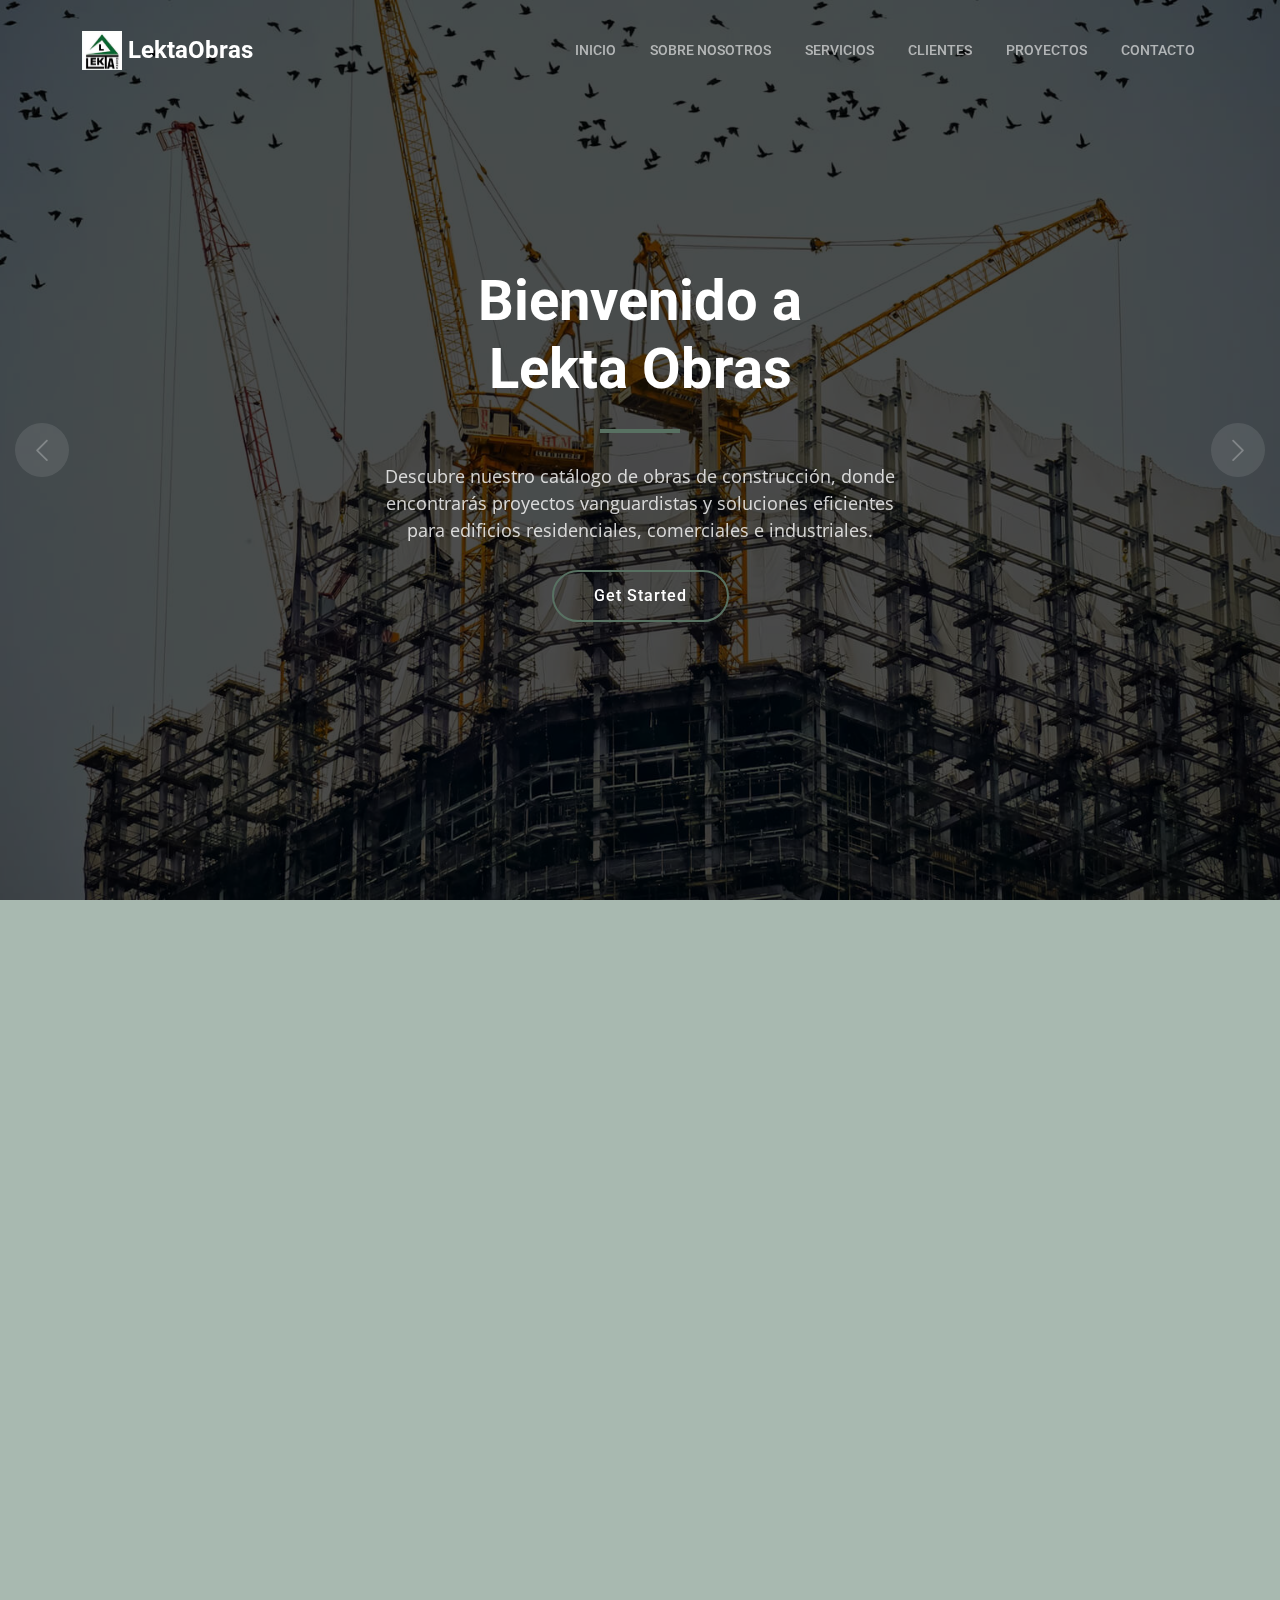
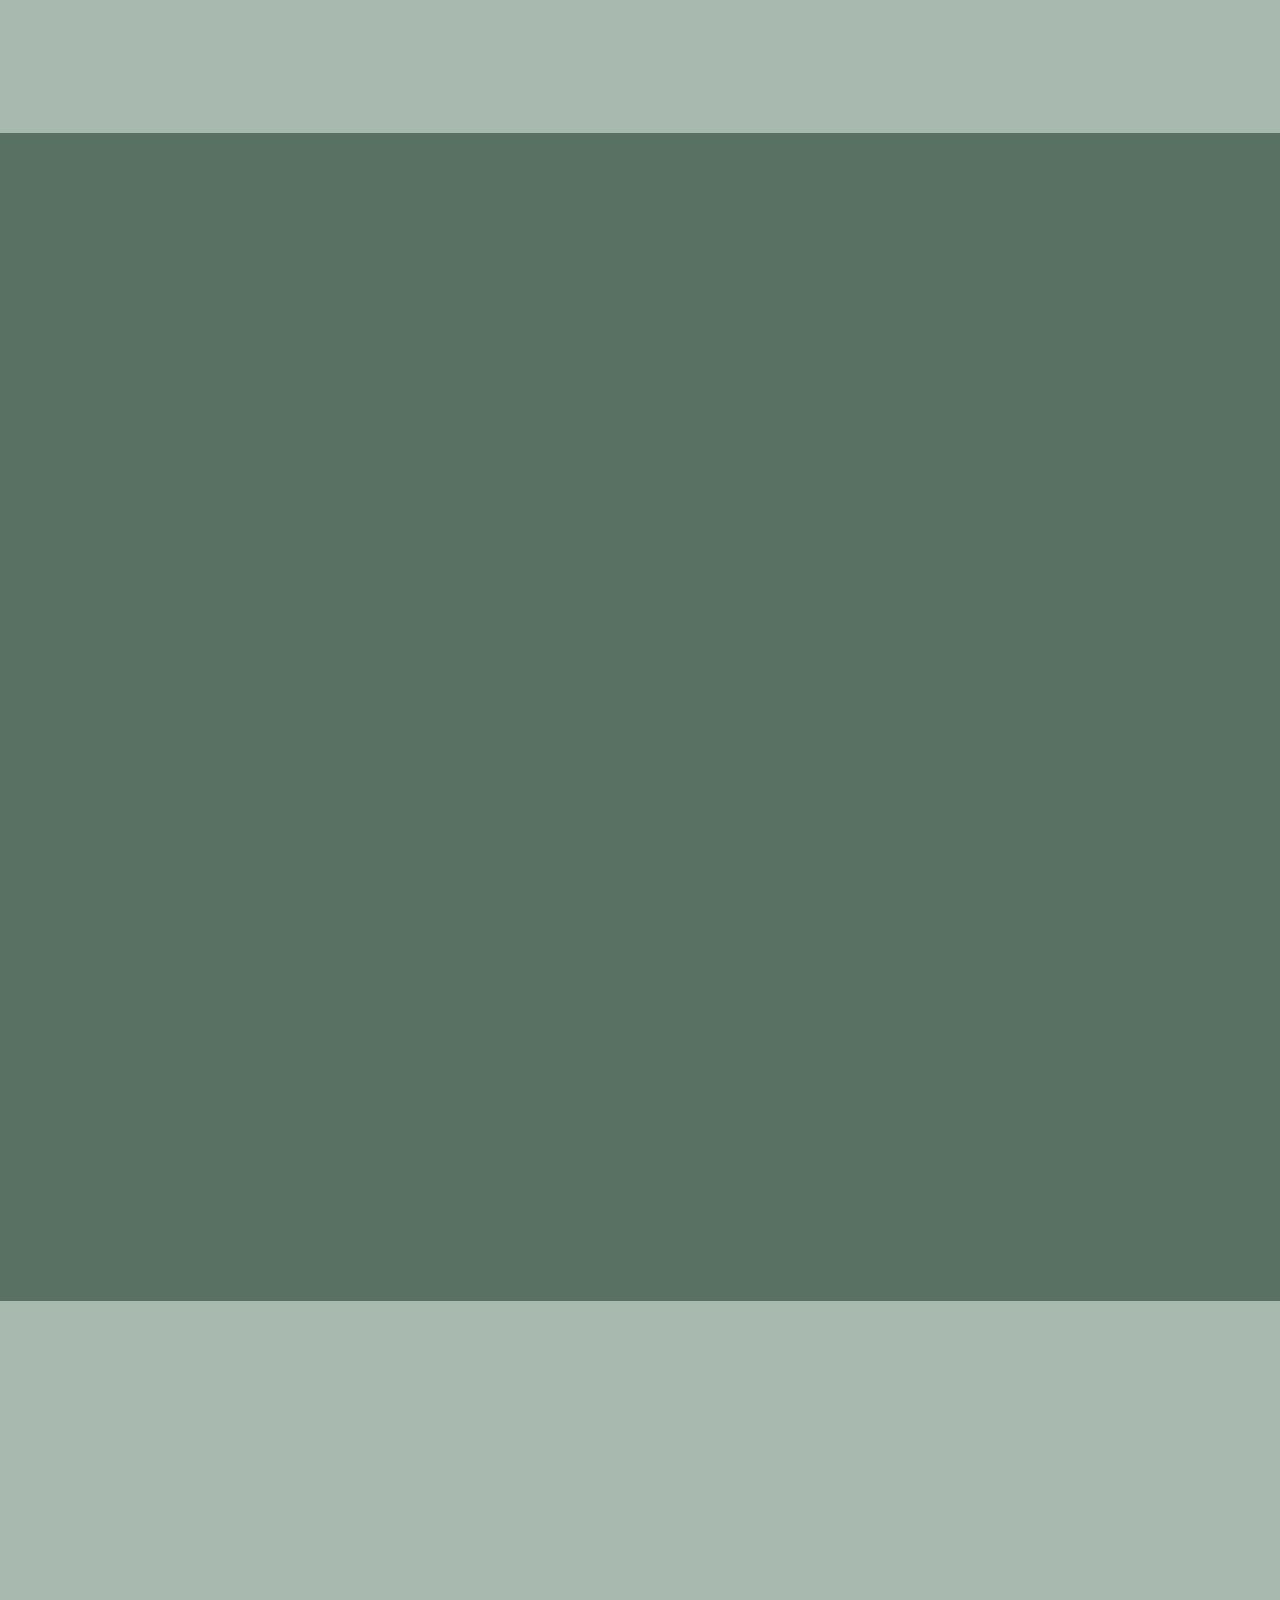
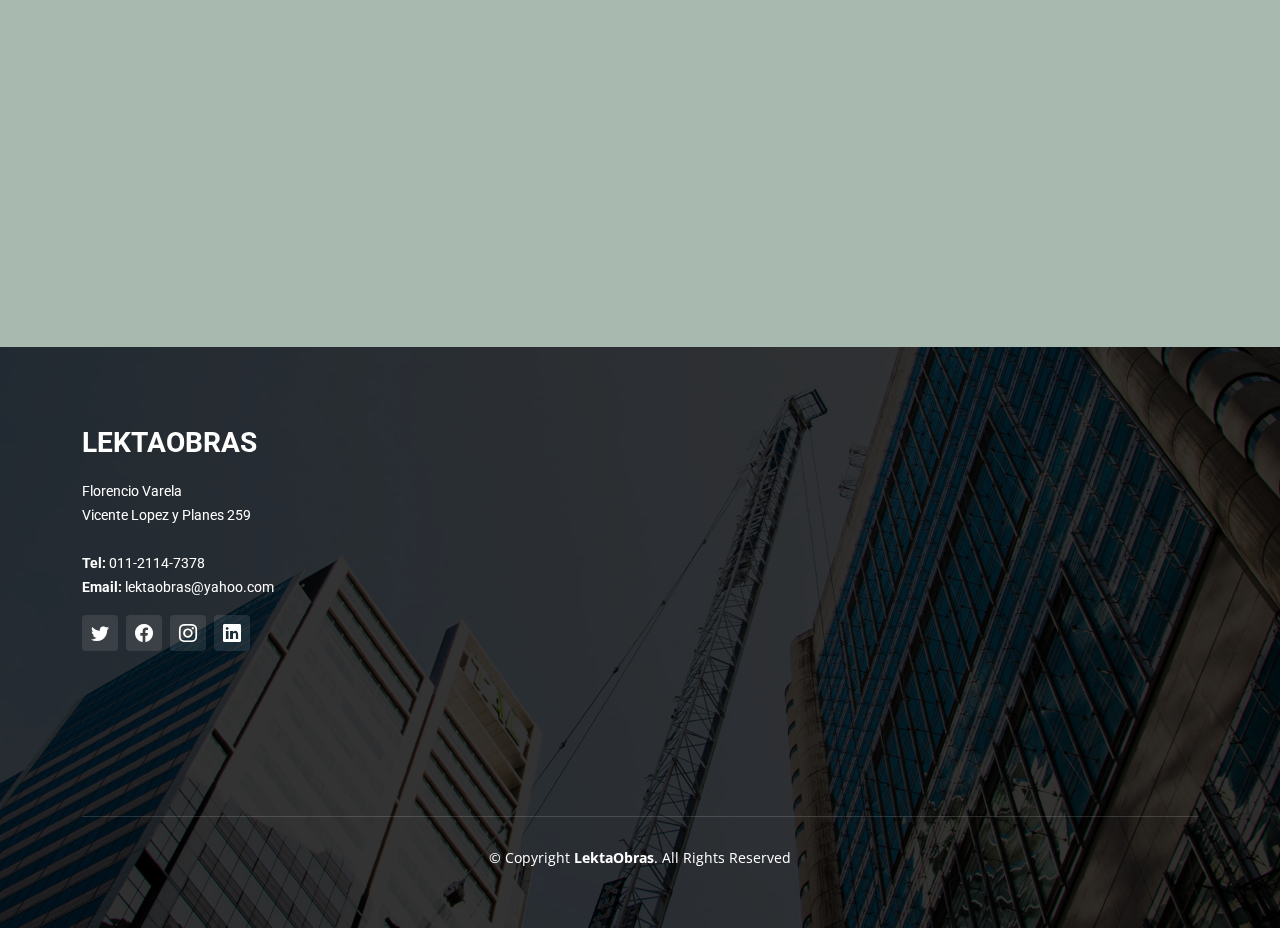
<file: index.html>
<!DOCTYPE html>
<html lang="en">

<head>
  <meta charset="utf-8">
  <meta content="width=device-width, initial-scale=1.0" name="viewport">

  <title>LektaObras</title>
  <meta content="" name="description">
  <meta content="" name="keywords">

  <!-- Favicons -->
  <link href="assets/img/favicon.png" rel="icon">
  <link href="assets/img/apple-touch-icon.png" rel="apple-touch-icon">

  <!-- Google Fonts -->
  <link rel="preconnect" href="https://fonts.googleapis.com">
  <link rel="preconnect" href="https://fonts.gstatic.com" crossorigin>
  <link
    href="https://fonts.googleapis.com/css2?family=Open+Sans:ital,wght@0,300;0,400;0,500;0,600;0,700;1,300;1,400;1,600;1,700&family=Roboto:ital,wght@0,300;0,400;0,500;0,600;0,700;1,300;1,400;1,500;1,600;1,700&family=Work+Sans:ital,wght@0,300;0,400;0,500;0,600;0,700;1,300;1,400;1,500;1,600;1,700&display=swap"
    rel="stylesheet">

  <!-- Vendor CSS Files -->
  <link href="assets/vendor/bootstrap/css/bootstrap.min.css" rel="stylesheet">
  <link href="assets/vendor/bootstrap-icons/bootstrap-icons.css" rel="stylesheet">
  <link href="assets/vendor/fontawesome-free/css/all.min.css" rel="stylesheet">
  <link href="assets/vendor/aos/aos.css" rel="stylesheet">
  <link href="assets/vendor/glightbox/css/glightbox.min.css" rel="stylesheet">
  <link href="assets/vendor/swiper/swiper-bundle.min.css" rel="stylesheet">

  <!-- Template Main CSS File -->
  <link href="./assets/css/main.css" rel="stylesheet">

</head>

<body>

  <!-- ======= Header ======= -->
  <header id="header" class="header d-flex align-items-center">

  </header><!-- End Header -->

  <!-- ======= Hero Section ======= -->
  <section id="hero" class="hero">

    <div class="info d-flex align-items-center">
      <div class="container">
        <div class="row justify-content-center">
          <div class="col-lg-6 text-center">
            <h2 data-aos="fade-down">Bienvenido a <br><span>Lekta Obras</span></h2>
            <p data-aos="fade-up">Descubre nuestro catálogo de obras de construcción, donde encontrarás proyectos
              vanguardistas y soluciones eficientes para edificios residenciales, comerciales e industriales.</p>
            <a data-aos="fade-up" data-aos-delay="200" href="#constructions" class="btn-get-started">Get Started</a>
          </div>
        </div>
      </div>
    </div>

    <div id="hero-carousel" class="carousel slide" data-bs-ride="carousel" data-bs-interval="5000">

      <div class="carousel-item active" style="background-image: url(assets/img/hero-carousel/hero-carousel-1.jpg)">
      </div>
      <div class="carousel-item" style="background-image: url(assets/img/hero-carousel/hero-carousel-2.jpg)"></div>
      <div class="carousel-item" style="background-image: url(assets/img/hero-carousel/hero-carousel-3.jpg)"></div>
      <div class="carousel-item" style="background-image: url(assets/img/hero-carousel/hero-carousel-4.jpg)"></div>
      <div class="carousel-item" style="background-image: url(assets/img/hero-carousel/hero-carousel-5.jpg)"></div>

      <a class="carousel-control-prev" href="#hero-carousel" role="button" data-bs-slide="prev">
        <span class="carousel-control-prev-icon bi bi-chevron-left" aria-hidden="true"></span>
      </a>

      <a class="carousel-control-next" href="#hero-carousel" role="button" data-bs-slide="next">
        <span class="carousel-control-next-icon bi bi-chevron-right" aria-hidden="true"></span>
      </a>

    </div>

  </section><!-- End Hero Section -->

  <main id="main">

    <!-- ======= About Section ======= -->
    <section id="about" class="about">
      <div class="container" data-aos="fade-up">

        <div class="row position-relative">

          

          <div class="col-lg-7">
            <h2>Sobre Nosotros</h2>
            <div class="our-story">
              <h3>Lekta Obras</h3>
              <p>Somos una empresa constructora de sólida trayectoria y experiencia, con un equipo profesional
                plenamente comprometido con el cumplimiento de las tareas y capaz de brindar múltiples soluciones en
                forma rápida, creativa y eficaz.</p>
              <ul>
                <li><i class="bi bi-check-circle"></i> <span>Ullamco laboris nisi ut aliquip ex ea commo</span></li>
                <li><i class="bi bi-check-circle"></i> <span>Duis aute irure dolor in reprehenderit in</span></li>
                <li><i class="bi bi-check-circle"></i> <span>Ullamco laboris nisi ut aliquip ex ea</span></li>
              </ul>
              <p>Vitae autem velit excepturi fugit. Animi ad non. Eligendi et non nesciunt suscipit repellendus porro in
                quo eveniet. Molestias in maxime doloremque.</p>
            </div>
          </div>

          <div class="col-lg-7 about-img">
            <div class="ratio ratio-16x9" id="muteYouTubeVideoPlayer">
              <!--<iframe width="660" height="435" src="https://www.youtube.com/embed/vb7Y5sBlp-s?si=O_tcu6O88XPOOOyM&autoplay=1"
                title="YouTube video player" frameborder="0"
                allow="accelerometer; autoplay; clipboard-write; encrypted-media; gyroscope; picture-in-picture; web-share"
                allowfullscreen ></iframe>-->
            </div>
          </div>

        </div>

      </div>
    </section>

    <!-- ======= Services Section ======= -->
    <section id="services" class="services section-bg">
      <div class="container" data-aos="fade-up">

        <div class="section-header">
          <h2>Servicios</h2>
          <p>Comprometidos a brindar multiples soluciones en forma eficaz,rapida y creativa.</p>
        </div>

        <div class="row gy-4">

          <div class="col-lg-4 col-md-6 servicios" data-aos="fade-up" data-aos-delay="100">
            <div class="service-item  position-relative">
              <div class="icon">
                <i class="bi bi-rulers"></i>
              </div>
              <h3>Proyecto</h3>
              <p>Trabajando en conjunto con los estudios de arquitectura, realizamos la adaptación de las plantas
                (layout) actuales de cada obra, a los nuevos requerimientos. Aportamos nuestra amplia experiencia
                brindando un servicio integral.</p>

            </div>
          </div><!-- End Service Item -->

          <div class="col-lg-4 col-md-6 servicios" data-aos="fade-up" data-aos-delay="200">
            <div class="service-item position-relative">
              <div class="icon">
                <i class="bi bi-graph-up-arrow"></i>
              </div>
              <h3>Planificación</h3>
              <p>Con un compromiso total en cuanto a tiempos de entrega para cada obra, gestionamos y vinculamos las
                distintas áreas y gremios que intervienen Brindando un servicio de LLAVE EN MANO a la hora de finalizar
                el proyecto

              </p>
            </div>
          </div><!-- End Service Item -->

          <div class="col-lg-4 col-md-6 servicios" data-aos="fade-up" data-aos-delay="300">
            <div class="service-item position-relative">
              <div class="icon">
                <i class="fa-solid fa-compass-drafting"></i>
              </div>
              <h3>Dirección de Obra</h3>
              <p>Contemplando los tiempos de entrega especificados por contrato, trabajamos en pos del cumplimiento de
                los mismos. Por lo que procuramos cumplir con cada requisito, orden de ingreso y documentación laboral
                necesaria. Adelantándonos a cualquier posible imprevisto</p>
            </div>
          </div><!-- End Service Item -->
          <div class="col-lg-4 col-md-6 servicios" data-aos="fade-up" data-aos-delay="300">
            <div class="service-item position-relative">
              <div class="icon">
                <i class="bi bi-bricks"></i>
              </div>
              <h3>Ejecución de Obra</h3>
              <p>Los proyectos se entregan en tiempo y forma, en base a su proyección y supervisión tanto de los
                propietarios como estudios de arquitectura. Servimos de fácilitadores, trabajando a la par con los
                estudios, agilizando el proceso y acelerando tiempos
              </p>
            </div>
          </div><!-- End Service Item -->



        </div>

      </div>
    </section><!-- End Services Section -->


    <!-- ======= Get Started Section ======= -->
    <section id="get-started" class="get-started section-bg">
      <div class="container">

        <div class="row justify-content-between gy-4">

          <div class="col-lg-6 d-flex align-items-center" data-aos="fade-up">
            <div class="content">
              <h3>¡Contáctanos!</h3>
              <p>Si deseas ponerte en contacto con nosotros, te facilitamos nuestros detalles de contacto para que puedas comunicarte con nosotros de la forma que prefieras. Además, si lo prefieres, también puedes enviarnos un mensaje y nos comprometemos a responder a la brevedad posible, ya que valoramos tu comunicación y estamos aquí para ayudarte en todo lo que necesites.
              </p>
            </div>
          </div>

          <div class="col-lg-5" data-aos="fade">
            <form action="forms/quote.php" method="post" class="php-email-form">
              <h3>Envía tu consulta</h3>
              <div class="row gy-3">

                <div class="col-md-12">
                  <input type="text" name="name" class="form-control" placeholder="Name" required>
                </div>

                <div class="col-md-12 ">
                  <input type="email" class="form-control" name="email" placeholder="Email" required>
                </div>

                <div class="col-md-12">
                  <input type="text" class="form-control" name="phone" placeholder="Phone" required>
                </div>

                <div class="col-md-12">
                  <textarea class="form-control" name="message" rows="6" placeholder="Message" required></textarea>
                </div>

                <div class="col-md-12 text-center">
                  <div class="loading">Loading</div>
                  <div class="error-message"></div>
                  <div class="sent-message">Su consulta se ha enviado correctamente, ¡Muchas Gracias!</div>

                  <button type="submit">Enviar consulta</button>
                </div>

              </div>
            </form>
          </div><!-- End Quote Form -->

        </div>

      </div>
    </section>
    <!-- End Get Started Section -->

  </main><!-- End #main -->

  <!-- ======= Footer ======= -->
  <footer id="footer" class="footer">

  </footer>
  <!-- End Footer -->

  <a href="#" class="scroll-top d-flex align-items-center justify-content-center"><i
      class="bi bi-arrow-up-short"></i></a>

  <div id="preloader"></div>

  <!-- Vendor JS Files -->
  <script async src="https://www.youtube.com/iframe_api"></script>
  <script src="assets/vendor/bootstrap/js/bootstrap.bundle.min.js"></script>
  <script src="assets/vendor/aos/aos.js"></script>
  <script src="assets/vendor/glightbox/js/glightbox.min.js"></script>
  <script src="assets/vendor/isotope-layout/isotope.pkgd.min.js"></script>
  <script src="assets/vendor/swiper/swiper-bundle.min.js"></script>
  <script src="assets/vendor/purecounter/purecounter_vanilla.js"></script>
  <script src="assets/vendor/php-email-form/validate.js"></script>

  <!-- Template Main JS File -->
  <script src="assets/js/main.js"></script>

</body>

</html>
</file>
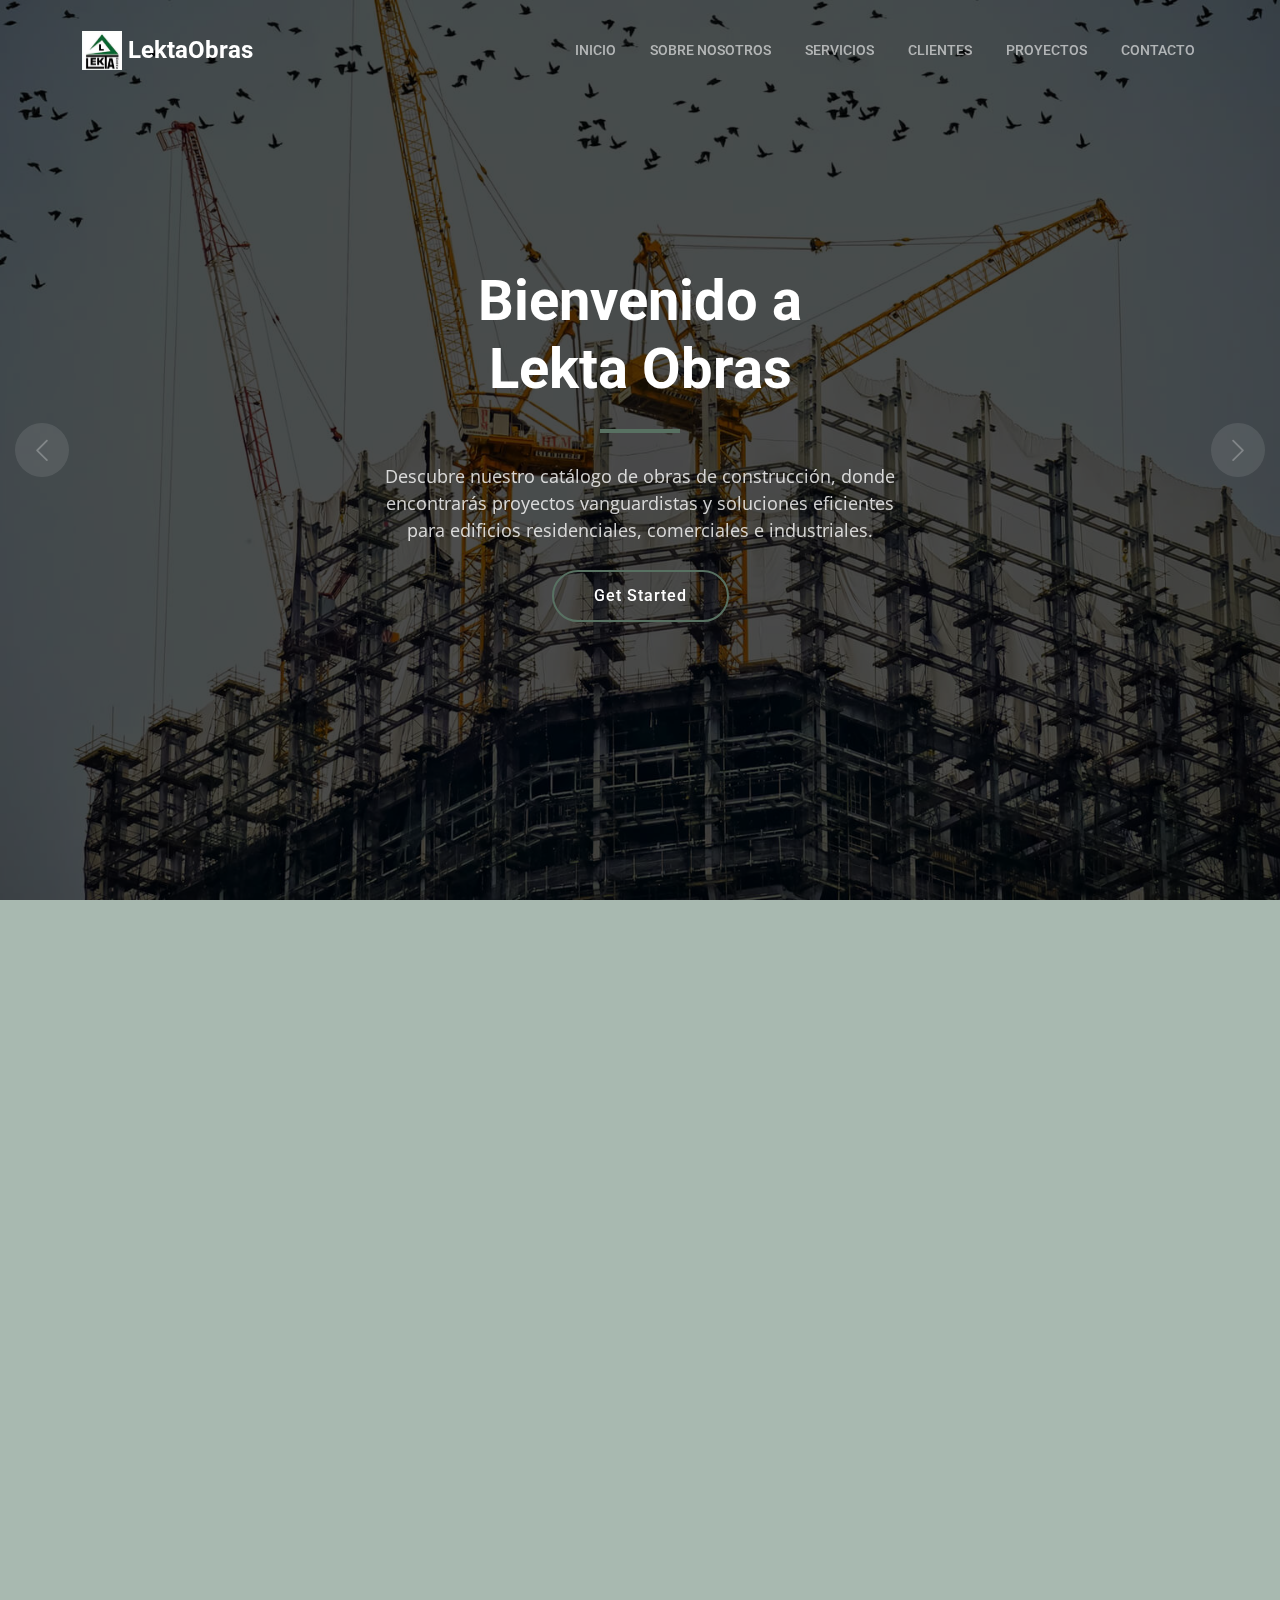
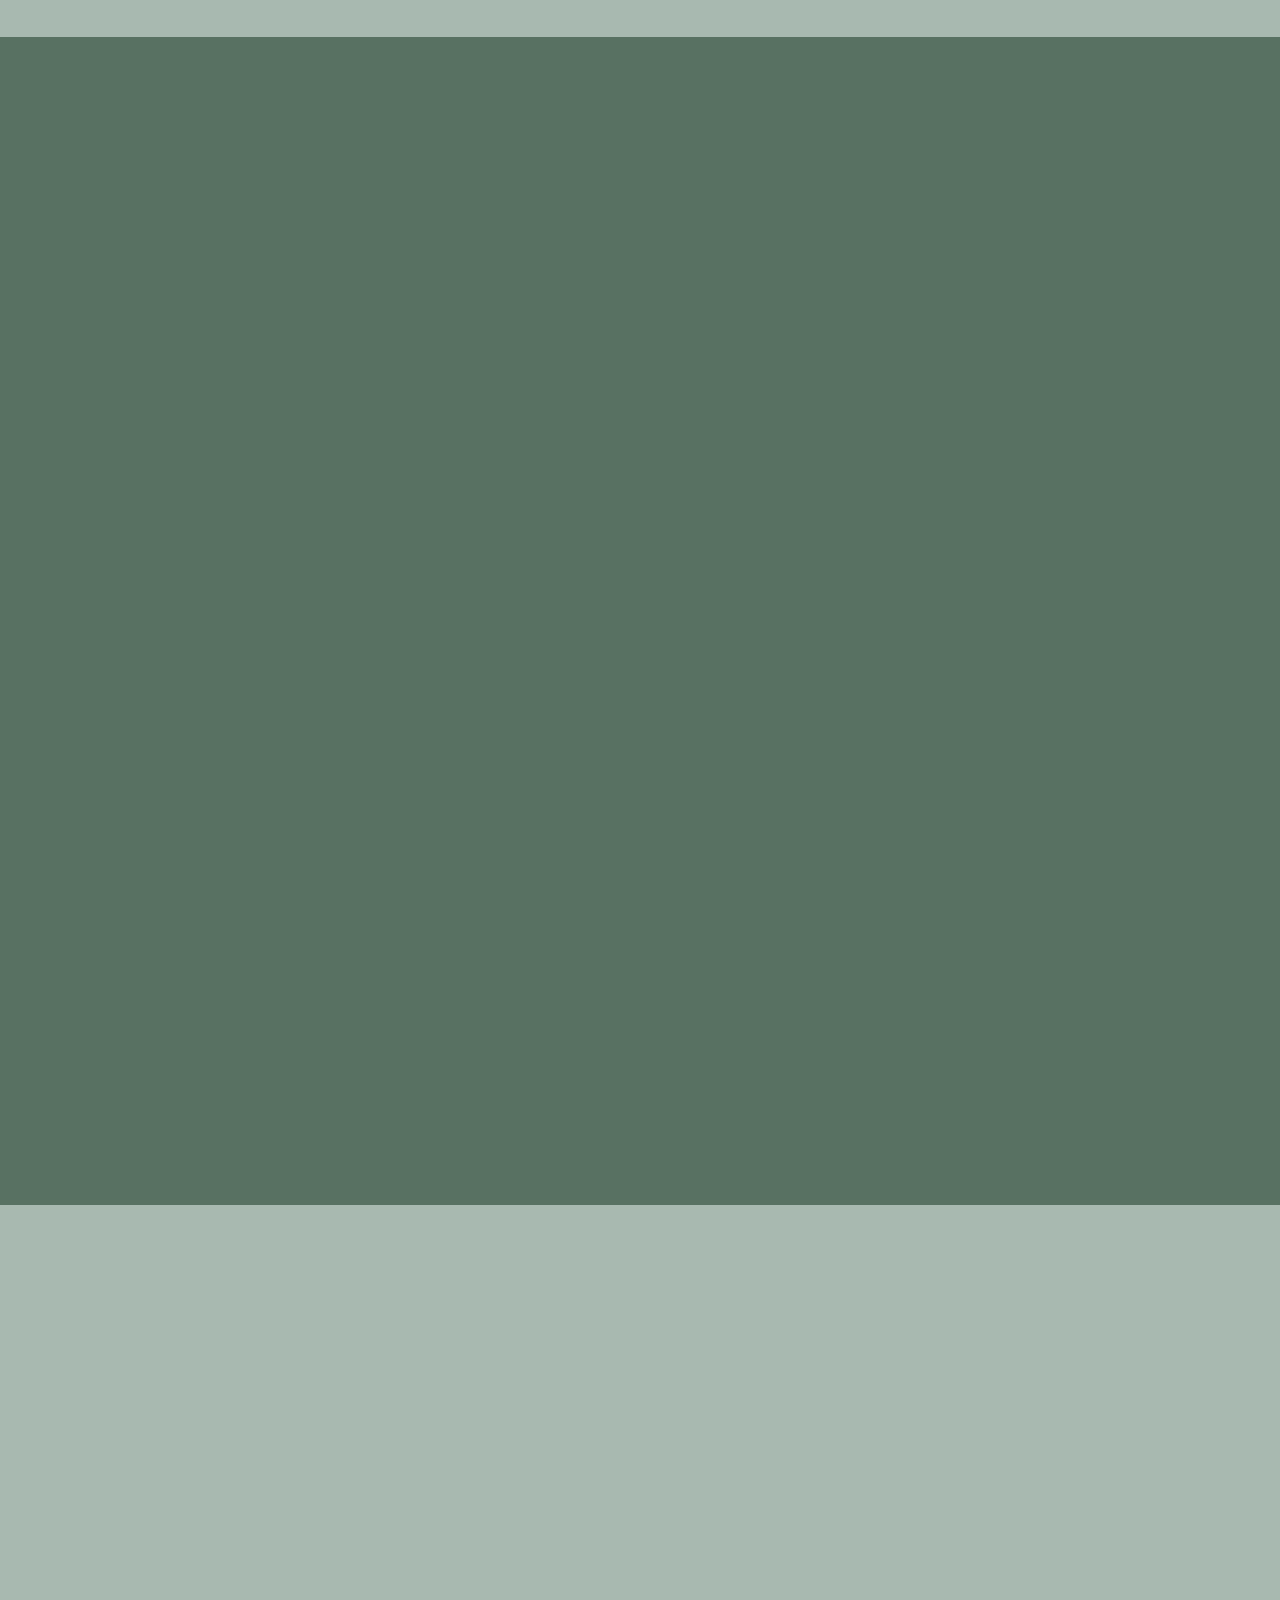
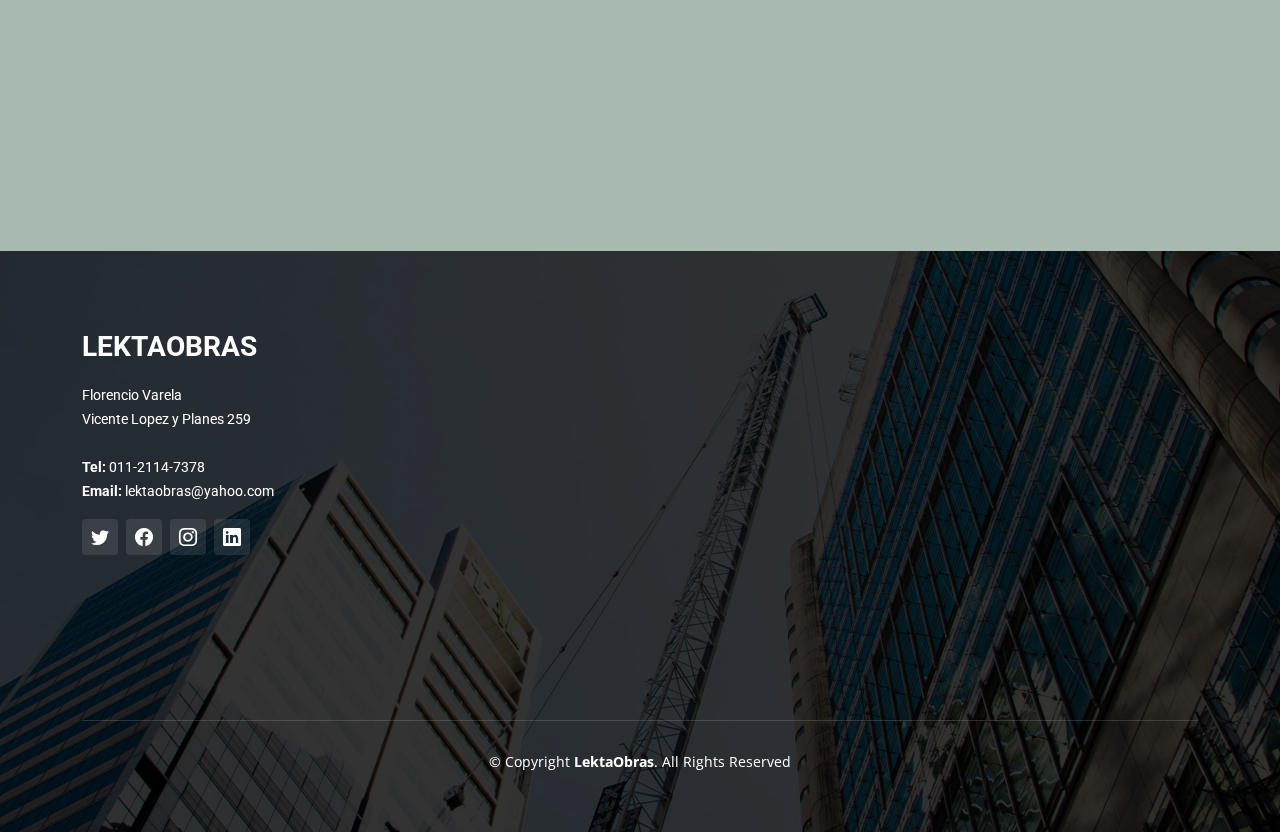
<file: docs/index.html>
<!DOCTYPE html>
<html lang="en">

<head>
  <meta charset="utf-8">
  <meta content="width=device-width, initial-scale=1.0" name="viewport">

  <title>LektaObras</title>
  <meta content="" name="description">
  <meta content="" name="keywords">

  <!-- Favicons -->
  <link href="assets/img/favicon.png" rel="icon">
  <link href="assets/img/apple-touch-icon.png" rel="apple-touch-icon">

  <!-- Google Fonts -->
  <link rel="preconnect" href="https://fonts.googleapis.com">
  <link rel="preconnect" href="https://fonts.gstatic.com" crossorigin>
  <link
    href="https://fonts.googleapis.com/css2?family=Open+Sans:ital,wght@0,300;0,400;0,500;0,600;0,700;1,300;1,400;1,600;1,700&family=Roboto:ital,wght@0,300;0,400;0,500;0,600;0,700;1,300;1,400;1,500;1,600;1,700&family=Work+Sans:ital,wght@0,300;0,400;0,500;0,600;0,700;1,300;1,400;1,500;1,600;1,700&display=swap"
    rel="stylesheet">

  <!-- Vendor CSS Files -->
  <link href="assets/vendor/bootstrap/css/bootstrap.min.css" rel="stylesheet">
  <link href="assets/vendor/bootstrap-icons/bootstrap-icons.css" rel="stylesheet">
  <link href="assets/vendor/fontawesome-free/css/all.min.css" rel="stylesheet">
  <link href="assets/vendor/aos/aos.css" rel="stylesheet">
  <link href="assets/vendor/glightbox/css/glightbox.min.css" rel="stylesheet">
  <link href="assets/vendor/swiper/swiper-bundle.min.css" rel="stylesheet">

  <!-- Template Main CSS File -->
  <link href="./assets/css/main.css" rel="stylesheet">

</head>

<body>

  <!-- ======= Header ======= -->
  <header id="header" class="header d-flex align-items-center">

  </header><!-- End Header -->

  <!-- ======= Hero Section ======= -->
  <section id="hero" class="hero">

    <div class="info d-flex align-items-center">
      <div class="container">
        <div class="row justify-content-center">
          <div class="col-lg-6 text-center">
            <h2 data-aos="fade-down">Bienvenido a <br><span>Lekta Obras</span></h2>
            <p data-aos="fade-up">Descubre nuestro catálogo de obras de construcción, donde encontrarás proyectos
              vanguardistas y soluciones eficientes para edificios residenciales, comerciales e industriales.</p>
            <a data-aos="fade-up" data-aos-delay="200" href="#constructions" class="btn-get-started">Get Started</a>
          </div>
        </div>
      </div>
    </div>

    <div id="hero-carousel" class="carousel slide" data-bs-ride="carousel" data-bs-interval="5000">

      <div class="carousel-item active" style="background-image: url(assets/img/hero-carousel/hero-carousel-1.jpg)">
      </div>
      <div class="carousel-item" style="background-image: url(assets/img/hero-carousel/hero-carousel-4.jpg)"></div>
      <div class="carousel-item" style="background-image: url(assets/img/hero-carousel/hero-carousel-5.jpg)"></div>

      <a class="carousel-control-prev" href="#hero-carousel" role="button" data-bs-slide="prev">
        <span class="carousel-control-prev-icon bi bi-chevron-left" aria-hidden="true"></span>
      </a>

      <a class="carousel-control-next" href="#hero-carousel" role="button" data-bs-slide="next">
        <span class="carousel-control-next-icon bi bi-chevron-right" aria-hidden="true"></span>
      </a>

    </div>

  </section><!-- End Hero Section -->

  <main id="main">

    <!-- ======= About Section ======= -->
    <section id="about" class="about">
      <div class="container" data-aos="fade-up">

        <div class="row position-relative">



          <div class="col-lg-7">
            <h2>Sobre Nosotros</h2>
            <div class="our-story">
              <h3>Lekta Obras</h3>
              <p>Somos una empresa constructora de sólida trayectoria y experiencia, con un equipo profesional
                plenamente comprometido con el cumplimiento de las tareas y capaz de brindar múltiples soluciones en
                forma rápida, creativa y eficaz.</p>
              <ul>
                <li><i class="bi bi-check-circle"></i> <span>Compromiso con la Seguridad</span></li>
                <li><i class="bi bi-check-circle"></i> <span>Gestión de Calidad</span></li>
                <li><i class="bi bi-check-circle"></i> <span>Reputación y Experiencia Sólida</span></li>
              </ul>
            </div>
          </div>
          <div class="col-lg-7 about-img">
            <div class="ratio ratio-16x9">
              <iframe width="660" height="435"
                src="https://www.youtube.com/embed/vb7Y5sBlp-s?autoplay=1&mute=1&rel=0&modestbranding=1"
                title="YouTube video player" frameborder="0"
                allow="accelerometer; autoplay; clipboard-write; encrypted-media; gyroscope; picture-in-picture; web-share"
                allowfullscreen>
              </iframe>
            </div>
          </div>



        </div>

      </div>
    </section>

    <!-- ======= Services Section ======= -->
    <section id="services" class="services section-bg">
      <div class="container" data-aos="fade-up">

        <div class="section-header">
          <h2>Servicios</h2>
          <p>Comprometidos a brindar multiples soluciones en forma eficaz,rapida y creativa.</p>
        </div>

        <div class="row gy-4">

          <div class="col-lg-4 col-md-6 servicios" data-aos="fade-up" data-aos-delay="100">
            <div class="service-item  position-relative">
              <div class="icon">
                <i class="bi bi-rulers"></i>
              </div>
              <h3>Proyecto</h3>
              <p>Trabajando en conjunto con los estudios de arquitectura, realizamos la adaptación de las plantas
                (layout) actuales de cada obra, a los nuevos requerimientos. Aportamos nuestra amplia experiencia
                brindando un servicio integral.</p>

            </div>
          </div><!-- End Service Item -->

          <div class="col-lg-4 col-md-6 servicios" data-aos="fade-up" data-aos-delay="200">
            <div class="service-item position-relative">
              <div class="icon">
                <i class="bi bi-graph-up-arrow"></i>
              </div>
              <h3>Planificación</h3>
              <p>Con un compromiso total en cuanto a tiempos de entrega para cada obra, gestionamos y vinculamos las
                distintas áreas y gremios que intervienen Brindando un servicio de LLAVE EN MANO a la hora de finalizar
                el proyecto

              </p>
            </div>
          </div><!-- End Service Item -->

          <div class="col-lg-4 col-md-6 servicios" data-aos="fade-up" data-aos-delay="300">
            <div class="service-item position-relative">
              <div class="icon">
                <i class="fa-solid fa-compass-drafting"></i>
              </div>
              <h3>Dirección de Obra</h3>
              <p>Contemplando los tiempos de entrega especificados por contrato, trabajamos en pos del cumplimiento de
                los mismos. Por lo que procuramos cumplir con cada requisito, orden de ingreso y documentación laboral
                necesaria. Adelantándonos a cualquier posible imprevisto</p>
            </div>
          </div><!-- End Service Item -->
          <div class="col-lg-4 col-md-6 servicios" data-aos="fade-up" data-aos-delay="300">
            <div class="service-item position-relative">
              <div class="icon">
                <i class="bi bi-bricks"></i>
              </div>
              <h3>Ejecución de Obra</h3>
              <p>Los proyectos se entregan en tiempo y forma, en base a su proyección y supervisión tanto de los
                propietarios como estudios de arquitectura. Servimos de fácilitadores, trabajando a la par con los
                estudios, agilizando el proceso y acelerando tiempos
              </p>
            </div>
          </div><!-- End Service Item -->



        </div>

      </div>
    </section><!-- End Services Section -->


    <!-- ======= Get Started Section ======= -->
    <section id="get-started" class="get-started section-bg">
      <div class="container">

        <div class="row justify-content-between gy-4">

          <div class="col-lg-6 d-flex align-items-center" data-aos="fade-up">
            <div class="content">
              <h3>¡Contáctanos!</h3>
              <p>Si deseas ponerte en contacto con nosotros, te facilitamos nuestros detalles de contacto para que
                puedas comunicarte con nosotros de la forma que prefieras. Además, si lo prefieres, también puedes
                enviarnos un mensaje y nos comprometemos a responder a la brevedad posible, ya que valoramos tu
                comunicación y estamos aquí para ayudarte en todo lo que necesites.
              </p>
            </div>
          </div>

          <div class="col-lg-5" data-aos="fade">
            <form action="https://formspree.io/f/xvgbezod" method="POST" class="php-email-form">
              <h3>Envía tu consulta</h3>
              <div class="row gy-3">

                <div class="col-md-12">
                  <input type="text" name="name" class="form-control" placeholder="Nombre" required>
                </div>

                <div class="col-md-12">
                  <input type="email" class="form-control" name="email" placeholder="Email" required>
                </div>

                <div class="col-md-12">
                  <input type="text" class="form-control" name="phone" placeholder="Teléfono" required>
                </div>

                <div class="col-md-12">
                  <textarea class="form-control" name="message" rows="6" placeholder="Mensaje" required></textarea>
                </div>

                <div class="col-md-12 text-center">
                  <button type="submit">Enviar consulta</button>
                </div>

              </div>
            </form>

          </div><!-- End Quote Form -->

        </div>

      </div>
    </section>
    <!-- End Get Started Section -->

  </main><!-- End #main -->

  <!-- ======= Footer ======= -->
  <footer id="footer" class="footer">

  </footer>
  <!-- End Footer -->

  <a href="#" class="scroll-top d-flex align-items-center justify-content-center"><i
      class="bi bi-arrow-up-short"></i></a>

  <div id="preloader"></div>

  <!-- Vendor JS Files -->
  <script async src="https://www.youtube.com/iframe_api"></script>
  <script src="assets/vendor/bootstrap/js/bootstrap.bundle.min.js"></script>
  <script src="assets/vendor/aos/aos.js"></script>
  <script src="assets/vendor/glightbox/js/glightbox.min.js"></script>
  <script src="assets/vendor/isotope-layout/isotope.pkgd.min.js"></script>
  <script src="assets/vendor/swiper/swiper-bundle.min.js"></script>
  <script src="assets/vendor/purecounter/purecounter_vanilla.js"></script>
  <script src="assets/vendor/php-email-form/validate.js"></script>

  <!-- Template Main JS File -->
  <script src="assets/js/main.js"></script>

</body>

</html>
</file>
<file: assets/css/main.css>
/* Fonts */
:root {
  --font-default: "Open Sans", system-ui, -apple-system, "Segoe UI", Roboto, "Helvetica Neue", Arial, "Noto Sans", "Liberation Sans", sans-serif, "Apple Color Emoji", "Segoe UI Emoji", "Segoe UI Symbol", "Noto Color Emoji";
  --font-primary: "Roboto", sans-serif;
  --font-secondary: "Work Sans", sans-serif;
}

/* Colors */
:root {
  --color-default: #364d59;
  --color-primary: #587162;
  --color-secondary: #52565e;
  --color--verdeClaro: #a8b9b0;
  --cantidadClientes: 0;
}

/* Smooth scroll behavior */
:root {
  scroll-behavior: smooth;
}

/*--------------------------------------------------------------
# General
--------------------------------------------------------------*/
body {
  font-family: var(--font-default);
  color: var(--color-default);
  overflow-x: hidden;
  background: #587162;
}

a {
  color: var(--color-primary);
  text-decoration: none;
}

a:hover {
  color: #ffc732;
  text-decoration: none;
}

h1,
h2,
h3,
h4,
h5,
h6 {
  font-family: var(--font-primary);
}

/*--------------------------------------------------------------
# Sections & Section Header
--------------------------------------------------------------*/
section {
  padding: 80px 0;
  overflow: hidden;
}

.section-bg {
  background-color: #587162;
}
#get-started{
  background-color: #a8b9b0;
}

.section-header {
  text-align: center;
  padding-bottom: 70px;
}

.section-header h2 {
  font-size: 40px;
  font-weight: 700;
  position: relative;
  color: black;
}

.section-header h2:before,
.section-header h2:after {
  content: "";
  width: 50px;
  height: 2px;
  background: var(--color-primary);
  display: inline-block;
}

.section-header h2:before {
  margin: 0 15px 10px 0;
}

.section-header h2:after {
  margin: 0 0 10px 15px;
}

.section-header p {
  margin: 0 auto 0 auto;
  color: #fff;
  font-size: 17px;
}

@media (min-width: 1199px) {
  .section-header p {
    max-width: 60%;
  }
}

/*--------------------------------------------------------------
# Breadcrumbs
--------------------------------------------------------------*/
.breadcrumbs {
  padding: 140px 0 60px 0;
  min-height: 30vh;
  position: relative;
  background-size: cover;
  background-position: center;
  background-repeat: no-repeat;
}

.breadcrumbs:before {
  content: "";
  background-color: rgba(0, 0, 0, 0.6);
  position: absolute;
  inset: 0;
}

.breadcrumbs h2 {
  font-size: 56px;
  font-weight: 500;
  color: #fff;
  font-family: var(--font-secondary);
}

.breadcrumbs ol {
  display: flex;
  flex-wrap: wrap;
  list-style: none;
  padding: 0 0 10px 0;
  margin: 0;
  font-size: 16px;
  font-weight: 600;
  color: var(--color-primary);
}

.breadcrumbs ol a {
  color: rgba(255, 255, 255, 0.8);
  transition: 0.3s;
}

.breadcrumbs ol a:hover {
  text-decoration: underline;
}

.breadcrumbs ol li+li {
  padding-left: 10px;
}

.breadcrumbs ol li+li::before {
  display: inline-block;
  padding-right: 10px;
  color: #fff;
  content: "/";
}

/*--------------------------------------------------------------
# Scroll top button
--------------------------------------------------------------*/
.scroll-top {
  position: fixed;
  visibility: hidden;
  opacity: 0;
  right: 15px;
  bottom: 15px;
  z-index: 99999;
  background: var(--color-primary);
  width: 40px;
  height: 40px;
  border-radius: 4px;
  transition: all 0.4s;
}

.scroll-top i {
  font-size: 24px;
  color: var(--color-secondary);
  line-height: 0;
}

.scroll-top:hover {
  background: #ffc732;
  color: #fff;
}

.scroll-top.active {
  visibility: visible;
  opacity: 1;
}

/*--------------------------------------------------------------
# Preloader
--------------------------------------------------------------*/
#preloader {
  position: fixed;
  inset: 0;
  z-index: 999999;
  overflow: hidden;
  background: #fff;
  transition: all 0.6s ease-out;
}

#preloader:before {
  content: "";
  position: fixed;
  top: calc(50% - 30px);
  left: calc(50% - 30px);
  border: 6px solid #fff;
  border-color: var(--color-primary) transparent var(--color-primary) transparent;
  border-radius: 50%;
  width: 60px;
  height: 60px;
  animation: animate-preloader 1.5s linear infinite;
}

@keyframes animate-preloader {
  0% {
    transform: rotate(0deg);
  }

  100% {
    transform: rotate(360deg);
  }
}

/*--------------------------------------------------------------
# Disable aos animation delay on mobile devices
--------------------------------------------------------------*/
@media screen and (max-width: 768px) {
  [data-aos-delay] {
    transition-delay: 0 !important;
  }
}

/*--------------------------------------------------------------
# Header
--------------------------------------------------------------*/
.header {
  z-index: 997;
  position: absolute;
  padding: 30px 0;
  top: 0;
  left: 0;
  right: 0;
}

.header .logo img {
  max-height: 40px;
  margin-right: 6px;
}

.header .logo h1 {
  font-size: 24px;
  font-weight: 700;
  color: #fff;
  margin-bottom: 0;
  font-family: var(--font-primary);
}

.header .logo h1 span {
  color: var(--color-primary);
}
/*------------------------------*/

/*-------------------------------*/
/*--------------------------------------------------------------
# Desktop Navigation
--------------------------------------------------------------*/
@media (min-width: 1280px) {
  .navbar {
    padding: 0;
  }

  .navbar ul {
    margin: 0;
    padding: 0;
    display: flex;
    list-style: none;
    align-items: center;
  }

  .navbar li {
    position: relative;
  }

  .navbar>ul>li {
    white-space: nowrap;
    padding: 10px 0 10px 28px;
  }

  .navbar a,
  .navbar a:focus {
    display: flex;
    align-items: center;
    justify-content: space-between;
    padding: 0 3px;
    font-family: var(--font-primary);
    font-size: 14px;
    font-weight: 500;
    color: rgba(255, 255, 255, 0.6);
    text-transform: uppercase;
    white-space: nowrap;
    transition: 0.3s;
    position: relative;
  }

  .navbar a i,
  .navbar a:focus i {
    font-size: 12px;
    line-height: 0;
    margin-left: 5px;
  }

  .navbar>ul>li>a:before {
    content: "";
    position: absolute;
    width: 100%;
    height: 2px;
    bottom: -6px;
    left: 0;
    background-color: var(--color-primary);
    visibility: hidden;
    width: 0px;
    transition: all 0.3s ease-in-out 0s;
  }

  .navbar a:hover:before,
  .navbar li:hover>a:before,
  .navbar .active:before {
    visibility: visible;
    width: 100%;
  }

  .navbar a:hover,
  .navbar .active,
  .navbar .active:focus,
  .navbar li:hover>a {
    color: #fff;
  }

  .navbar .dropdown ul {
    display: block;
    position: absolute;
    left: 28px;
    top: calc(100% + 30px);
    margin: 0;
    padding: 10px 0;
    z-index: 99;
    opacity: 0;
    visibility: hidden;
    background: #fff;
    box-shadow: 0px 0px 30px rgba(127, 137, 161, 0.25);
    transition: 0.3s;
  }

  .navbar .dropdown ul li {
    min-width: 200px;
  }

  .navbar .dropdown ul a {
    padding: 10px 20px;
    font-size: 15px;
    text-transform: none;
    color: var(--color-default);
    font-weight: 400;
  }

  .navbar .dropdown ul a i {
    font-size: 12px;
  }

  .navbar .dropdown ul a:hover,
  .navbar .dropdown ul .active:hover,
  .navbar .dropdown ul li:hover>a {
    color: var(--color-primary);
  }

  .navbar .dropdown:hover>ul {
    opacity: 1;
    top: 100%;
    visibility: visible;
  }

  .navbar .dropdown .dropdown ul {
    top: 0;
    left: calc(100% - 30px);
    visibility: hidden;
  }

  .navbar .dropdown .dropdown:hover>ul {
    opacity: 1;
    top: 0;
    left: 100%;
    visibility: visible;
  }
}

@media (min-width: 1280px) and (max-width: 1366px) {
  .navbar .dropdown .dropdown ul {
    left: -90%;
  }

  .navbar .dropdown .dropdown:hover>ul {
    left: -100%;
  }
}

@media (min-width: 1280px) {

  .mobile-nav-show,
  .mobile-nav-hide {
    display: none;
  }
}

/*--------------------------------------------------------------
# Mobile Navigation
--------------------------------------------------------------*/
@media (max-width: 1279px) {
  .navbar {
    position: fixed;
    top: 0;
    right: -100%;
    width: 100%;
    max-width: 400px;
    bottom: 0;
    transition: 0.3s;
    z-index: 9997;
  }

  .navbar ul {
    position: absolute;
    inset: 0;
    padding: 50px 0 10px 0;
    margin: 0;
    background: rgba(0, 0, 0, 0.8);
    overflow-y: auto;
    transition: 0.3s;
    z-index: 9998;
  }

  .navbar a,
  .navbar a:focus {
    display: flex;
    align-items: center;
    justify-content: space-between;
    padding: 10px 20px;
    font-family: var(--font-primary);
    font-size: 15px;
    font-weight: 500;
    color: rgba(255, 255, 255, 0.7);
    white-space: nowrap;
    text-transform: uppercase;
    transition: 0.3s;
  }

  .navbar a i,
  .navbar a:focus i {
    font-size: 12px;
    line-height: 0;
    margin-left: 5px;
  }

  .navbar a:hover,
  .navbar .active,
  .navbar .active:focus,
  .navbar li:hover>a {
    color: #fff;
  }

  .navbar .dropdown ul,
  .navbar .dropdown .dropdown ul {
    position: static;
    display: none;
    padding: 10px 0;
    margin: 10px 20px;
    transition: all 0.5s ease-in-out;
    border: 1px solid #222428;
  }

  .navbar .dropdown>.dropdown-active,
  .navbar .dropdown .dropdown>.dropdown-active {
    display: block;
  }

  .mobile-nav-show {
    position: relative;
    color: #fff;
    font-size: 28px;
    cursor: pointer;
    line-height: 0;
    transition: 0.5s;
    z-index: 9999;
    padding-right: 10px;
  }

  .mobile-nav-hide {
    color: #fff;
    font-size: 32px;
    cursor: pointer;
    line-height: 0;
    transition: 0.5s;
    position: fixed;
    right: 20px;
    top: 20px;
    z-index: 9999;
  }

  .mobile-nav-active {
    overflow: hidden;
  }

  .mobile-nav-active .navbar {
    right: 0;
  }

  .mobile-nav-active .navbar:before {
    content: "";
    position: fixed;
    inset: 0;
    background: rgba(0, 0, 0, 0.6);
    z-index: 9996;
  }
}

/*--------------------------------------------------------------
# Get Started Section
--------------------------------------------------------------*/
.get-started .content {
  padding: 30px 0;
}

.get-started .content h3 {
  font-size: 36px;
  color: black;
  font-weight: 600;
  margin-bottom: 25px;
  padding-bottom: 25px;
  position: relative;
}

.get-started .content h3:after {
  content: "";
  position: absolute;
  display: block;
  width: 60px;
  height: 4px;
  background: var(--color-primary);
  left: 0;
  bottom: 0;
}

.get-started .content p {
  font-size: 14px;
  color: #fff;
}

.get-started .php-email-form {
  background: #fff;
  padding: 30px;
  height: 100%;
}

@media (max-width: 575px) {
  .get-started .php-email-form {
    padding: 20px;
  }
}

.get-started .php-email-form h3 {
  font-size: 14px;
  font-weight: 700;
  text-transform: uppercase;
  letter-spacing: 1px;
}

.get-started .php-email-form p {
  font-size: 14px;
  margin-bottom: 20px;
}

.get-started .php-email-form .error-message {
  display: none;
  color: #fff;
  background: #df1529;
  text-align: left;
  padding: 15px;
  margin-bottom: 24px;
  font-weight: 600;
}

.get-started .php-email-form .sent-message {
  display: none;
  color: #fff;
  background: #059652;
  text-align: center;
  padding: 15px;
  margin-bottom: 24px;
  font-weight: 600;
}

.get-started .php-email-form .loading {
  display: none;
  background: #fff;
  text-align: center;
  padding: 15px;
  margin-bottom: 24px;
}

.get-started .php-email-form .loading:before {
  content: "";
  display: inline-block;
  border-radius: 50%;
  width: 24px;
  height: 24px;
  margin: 0 10px -6px 0;
  border: 3px solid #059652;
  border-top-color: #fff;
  animation: animate-loading 1s linear infinite;
}

.get-started .php-email-form input,
.get-started .php-email-form textarea {
  border-radius: 0;
  box-shadow: none;
  font-size: 14px;
  border-radius: 0;
}

.get-started .php-email-form input:focus,
.get-started .php-email-form textarea:focus {
  border-color: var(--color-primary);
}

.get-started .php-email-form input {
  padding: 12px 15px;
}

.get-started .php-email-form textarea {
  padding: 12px 15px;
}

.get-started .php-email-form button[type=submit] {
  background: var(--color-primary);
  border: 0;
  padding: 10px 30px;
  color: #fff;
  transition: 0.4s;
  border-radius: 4px;
}

.get-started .php-email-form button[type=submit]:hover {
  background: rgba(254, 185, 0, 0.8);
}

@keyframes animate-loading {
  0% {
    transform: rotate(0deg);
  }

  100% {
    transform: rotate(360deg);
  }
}

/*--------------------------------------------------------------
# Constructions Section
--------------------------------------------------------------*/
.constructions .card-item {
  border: 1px solid rgba(82, 86, 94, 0.2);
  background: #fff;
  position: relative;
  border-radius: 0;
}

.constructions .card-item .card-bg {
  min-height: 300px;
  background-size: cover;
  background-position: center;
  background-repeat: no-repeat;
}

.constructions .card-item .card-body {
  padding: 30px;
}

.constructions .card-item h4 {
  font-weight: 700;
  font-size: 23px;
  margin-bottom: 15px;
  color: var(--color-secondary);
}

.constructions .card-item p {
  color: var(--color-secondary);
  margin: 0;
}

/*--------------------------------------------------------------
# Services Section
--------------------------------------------------------------*/

.services .service-item {
  padding: 40px;
  background: #fff;
  height: 100%;
}

.services .service-item .icon {
  width: 48px;
  height: 48px;
  position: relative;
  margin-bottom: 50px;
}

.services .service-item .icon i {
  color: var(--color-secondary);
  font-size: 40px;
  transition: ease-in-out 0.3s;
  z-index: 2;
  position: relative;
  line-height: 1.8;
}

.services .service-item .icon:before {
  position: absolute;
  content: "";
  height: 100%;
  width: 100%;
  background: #f0f1f2;
  border-radius: 50px;
  z-index: 1;
  top: 10px;
  right: -15px;
  transition: 0.3s;
}

.services .service-item h3 {
  color: var(--color-default);
  font-weight: 700;
  margin: 0 0 20px 0;
  padding-bottom: 8px;
  font-size: 22px;
  position: relative;
  display: inline-block;
  border-bottom: 4px solid #ebebed;
  transition: 0.3s;
}

.services .service-item p {
  line-height: 24px;
  font-size: 14px;
  margin-bottom: 0;
}

.services .service-item .readmore {
  margin-top: 15px;
  display: inline-block;
  color: var(--color-primary);
}

.services .service-item:hover .icon:before {
  background: var(--color-primary);
}

.services .service-item:hover h3 {
  border-color: var(--color-primary);
}

/*--------------------------------------------------------------
# Features Section
--------------------------------------------------------------*/
.features .nav-tabs {
  border: 0;
}

.features .nav-link {
  padding: 15px 0;
  transition: 0.3s;
  color: var(--color-secondary);
  border-radius: 0;
  display: flex;
  align-items: center;
  justify-content: center;
  cursor: pointer;
  height: 100%;
  border: 0;
  border-bottom: 4px solid #e2e4e6;
}

.features .nav-link i {
  padding-right: 15px;
  font-size: 48px;
}

.features .nav-link h4 {
  font-size: 18px;
  font-weight: 600;
  margin: 0;
}

@media (max-width: 575px) {
  .features .nav-link h4 {
    font-size: 16px;
  }
}

.features .nav-link:hover {
  color: var(--color-primary);
}

.features .nav-link.active {
  color: var(--color-primary);
  background-color: transparent;
  border-color: var(--color-primary);
}

.features .tab-content {
  margin-top: 30px;
}

.features .tab-pane h3 {
  font-weight: 700;
  font-size: 32px;
  position: relative;
  margin-bottom: 20px;
  padding-bottom: 20px;
}

.features .tab-pane h3:after {
  content: "";
  position: absolute;
  display: block;
  width: 60px;
  height: 3px;
  background: var(--color-primary);
  left: 0;
  bottom: 0;
}

.features .tab-pane ul {
  list-style: none;
  padding: 0;
}

.features .tab-pane ul li {
  padding-top: 10px;
}

.features .tab-pane ul i {
  font-size: 20px;
  padding-right: 4px;
  color: var(--color-primary);
}

.features .tab-pane p:last-child {
  margin-bottom: 0;
}

/*--------------------------------------------------------------
# Our Projects Section
--------------------------------------------------------------*/
.projects .portfolio-flters {
  padding: 0;
  margin: 0 auto 20px auto;
  list-style: none;
  text-align: center;
}

.projects .portfolio-flters li {
  cursor: pointer;
  display: inline-block;
  padding: 0;
  font-size: 18px;
  font-weight: 500;
  margin: 0 10px;
  line-height: 1;
  margin-bottom: 5px;
  transition: all 0.3s ease-in-out;
}

.projects .portfolio-flters li:hover,
.projects .portfolio-flters li.filter-active {
  color: var(--color-primary);
}

.projects .portfolio-flters li:first-child {
  margin-left: 0;
}

.projects .portfolio-flters li:last-child {
  margin-right: 0;
}

@media (max-width: 575px) {
  .projects .portfolio-flters li {
    font-size: 14px;
    margin: 0 5px;
  }
}

.projects .portfolio-content {
  position: relative;
  overflow: hidden;
}

.projects .portfolio-content img {
  transition: 0.3s;
}

.projects .portfolio-content .portfolio-info {
  opacity: 0;
  position: absolute;
  inset: 0;
  z-index: 3;
  transition: all ease-in-out 0.3s;
  background: rgba(0, 0, 0, 0.6);
  padding: 15px;
}

.projects .portfolio-content .portfolio-info h4 {
  font-size: 20px;
  padding: 5px 10px;
  font-weight: 400;
  color: #fff;
  display: inline-block;
  background-color: var(--color-primary);
}

.projects .portfolio-content .portfolio-info p {
  position: absolute;
  bottom: 10px;
  text-align: center;
  display: inline-block;
  left: 0;
  right: 0;
  font-size: 16px;
  font-weight: 600;
  color: rgba(255, 255, 255, 0.8);
}

.projects .portfolio-content .portfolio-info .preview-link,
.projects .portfolio-content .portfolio-info .details-link {
  position: absolute;
  left: calc(50% - 40px);
  font-size: 26px;
  top: calc(50% - 14px);
  color: #fff;
  transition: 0.3s;
  line-height: 1.2;
}

.projects .portfolio-content .portfolio-info .preview-link:hover,
.projects .portfolio-content .portfolio-info .details-link:hover {
  color: var(--color-primary);
}

.projects .portfolio-content .portfolio-info .details-link {
  left: 50%;
  font-size: 34px;
  line-height: 0;
}

.projects .portfolio-content:hover .portfolio-info {
  opacity: 1;
}

.projects .portfolio-content:hover img {
  transform: scale(1.1);
}

.portfolio-preview{
  position: absolute;
  display: flex;
  flex-direction: column;
  align-items: center;  
  z-index: 5;
  bottom: 0%;
  left: 50%;
  transform: translate(-50%, -10%);
}
.portfolio-preview h4 {
  font-size: 20px;
  padding: 5px 10px;
  font-weight: 400;
  color: #fff;
  display: inline-block;
}
.portfolio-preview p{
  font-size: 15px;
  padding: 5px 10px;
  font-weight: 400;
  color: #fff;
  display: inline-block;
  background-color: var(--color-primary);
}
.portfolio-preview i{
  color: #fff;
  font-size: 26px;
}

#hijo.oculto {
  display: none;
}



/*--------------------------------------------------------------
# Testimonials Section
--------------------------------------------------------------*/
.testimonials .testimonial-wrap {
  padding-left: 50px;
}

.testimonials .testimonials-carousel,
.testimonials .testimonials-slider {
  overflow: hidden;
}

.testimonials .testimonial-item {
  box-sizing: content-box;
  padding: 30px 30px 30px 60px;
  margin: 0 15px 30px 0;
  min-height: 200px;
  box-shadow: 0px 2px 20px rgba(82, 86, 94, 0.1);
  position: relative;
  background: #fff;
}

.testimonials .testimonial-item .testimonial-img {
  width: 90px;
  border-radius: 10px;
  border: 6px solid #fff;
  position: absolute;
  left: -45px;
}

.testimonials .testimonial-item h3 {
  font-size: 18px;
  font-weight: bold;
  margin: 10px 0 5px 0;
  color: #000;
}

.testimonials .testimonial-item h4 {
  font-size: 14px;
  color: #999;
  margin: 0;
}

.testimonials .testimonial-item .stars {
  margin: 10px 0;
}

.testimonials .testimonial-item .stars i {
  color: #ffc107;
  margin: 0 1px;
}

.testimonials .testimonial-item .quote-icon-left,
.testimonials .testimonial-item .quote-icon-right {
  color: #ffd565;
  font-size: 26px;
  line-height: 0;
}

.testimonials .testimonial-item .quote-icon-left {
  display: inline-block;
  left: -5px;
  position: relative;
}

.testimonials .testimonial-item .quote-icon-right {
  display: inline-block;
  right: -5px;
  position: relative;
  top: 10px;
  transform: scale(-1, -1);
}

.testimonials .testimonial-item p {
  font-style: italic;
  margin: 15px auto 15px auto;
}

.testimonials .swiper-pagination {
  margin-top: 20px;
  position: relative;
}

.testimonials .swiper-pagination .swiper-pagination-bullet {
  width: 12px;
  height: 12px;
  background-color: #d5d7da;
  opacity: 1;
}

.testimonials .swiper-pagination .swiper-pagination-bullet-active {
  background-color: var(--color-primary);
}

@media (max-width: 767px) {
  .testimonials .testimonial-wrap {
    padding-left: 0;
  }

  .testimonials .testimonials-carousel,
  .testimonials .testimonials-slider {
    overflow: hidden;
  }

  .testimonials .testimonial-item {
    padding: 30px;
    margin: 15px;
  }

  .testimonials .testimonial-item .testimonial-img {
    position: static;
    left: auto;
  }
}

/*--------------------------------------------------------------
# Alt Services Section
--------------------------------------------------------------*/
.alt-services .img-bg {
  background-size: cover;
  background-position: center center;
  min-height: 400px;
}

.alt-services h3 {
  font-size: 28px;
  font-weight: 700;
  color: var(--color-secondary);
  margin-bottom: 20px;
  padding-bottom: 20px;
  position: relative;
}

.alt-services h3:after {
  content: "";
  position: absolute;
  display: block;
  width: 50px;
  height: 3px;
  background: var(--color-primary);
  left: 0;
  bottom: 0;
}

.alt-services .icon-box {
  margin-top: 50px;
}

.alt-services .icon-box i {
  display: flex;
  align-items: center;
  justify-content: center;
  color: var(--color-primary);
  margin-right: 25px;
  font-size: 28px;
  width: 56px;
  height: 56px;
  border-radius: 4px;
  line-height: 0;
  box-shadow: 0px 2px 30px rgba(0, 0, 0, 0.08);
  background-color: #fff;
  transition: 0.3s;
}

.alt-services .icon-box:hover i {
  background-color: var(--color-primary);
  color: #fff;
}

.alt-services .icon-box h4 {
  font-weight: 700;
  margin-bottom: 10px;
  font-size: 18px;
}

.alt-services .icon-box h4 a {
  color: #000;
  transition: 0.3s;
}

.alt-services .icon-box h4 a:hover {
  color: var(--color-primary);
}

.alt-services .icon-box p {
  line-height: 24px;
  font-size: 14px;
  margin-bottom: 0;
}

/*--------------------------------------------------------------
# About Section
--------------------------------------------------------------*/
.about h2 {
  font-size: 48px;
  font-weight: 700;
  font-family: var(--font-secondary);
  margin: 30px 0;
}
.about{
  background-color: #a8b9b0;
}
@media (min-width: 991px) {
  .about h2 {
    max-width: 65%;
    margin: 0 0 80px 0;
  }
}

.about .our-story {
  padding: 40px;
  background-color: #f5f6f7;
}

@media (min-width: 991px) {
  .about .our-story {
    padding-right: 35%;
  }
}

.about .our-story h4 {
  text-transform: uppercase;
  font-size: 18px;
  color: #838893;
}

.about .our-story h3 {
  font-size: 36px;
  font-weight: 700;
  margin-bottom: 20px;
  color: var(--color-secondary);
}

.about .our-story p:last-child {
  margin-bottom: 0;
}

.about ul {
  list-style: none;
  padding: 0;
  font-size: 15px;
}

.about ul li {
  padding: 5px 0;
  display: flex;
  align-items: center;
}

.about ul i {
  font-size: 20px;
  margin-right: 4px;
  color: var(--color-primary);
}

.about .watch-video i {
  font-size: 32px;
  transition: 0.3s;
  color: var(--color-primary);
}

.about .watch-video a {
  font-weight: 600;
  color: var(--color-secondary);
  margin-left: 8px;
  transition: 0.3s;
}

.about .watch-video:hover a {
  color: var(--color-primary);
}

.about .about-img {
  min-height: 600px;
  background-size: cover;
  background-position: center;
}

@media (min-width: 992px) {
  .about .about-img {
    position: absolute;
    top: 0;
    right: 0;
  }
}

/*--------------------------------------------------------------
# Stats Counter Section
--------------------------------------------------------------*/
.stats-counter .stats-item {
  background: #fff;
  box-shadow: 0px 0 30px rgba(82, 86, 94, 0.05);
  padding: 30px;
}

.stats-counter .stats-item i {
  font-size: 42px;
  line-height: 0;
  margin-right: 20px;
  color: var(--color-primary);
}

.stats-counter .stats-item span {
  font-size: 36px;
  display: block;
  font-weight: 600;
  color: var(--color-secondary);
}

.stats-counter .stats-item p {
  padding: 0;
  margin: 0;
  font-family: var(--font-primary);
  font-size: 14px;
}

/*--------------------------------------------------------------
# Our Team Section
--------------------------------------------------------------*/
.team .member {
  position: relative;
}

.team .member .member-img {
  margin: 0 80px;
  border-radius: 50%;
  overflow: hidden;
  position: relative;
}

@media (max-width: 1024px) {
  .team .member .member-img {
    margin: 0 60px;
  }
}

.team .member .member-img img {
  position: relative;
  z-index: 1;
}

.team .member .member-img .social {
  position: absolute;
  inset: 0;
  background-color: rgba(0, 0, 0, 0.6);
  display: flex;
  justify-content: center;
  align-items: center;
  z-index: 2;
  padding-bottom: 20px;
  transition: 0.3s;
  visibility: hidden;
  opacity: 0;
}

.team .member .member-img .social a {
  transition: 0.3s;
  color: #fff;
  font-size: 20px;
  margin: 0 8px;
}

.team .member .member-img .social a:hover {
  color: var(--color-primary);
}

.team .member .member-info {
  margin-top: 30px;
}

.team .member .member-info h4 {
  font-weight: 700;
  margin-bottom: 6px;
  font-size: 18px;
  color: var(--color-secondary);
}

.team .member .member-info span {
  font-style: italic;
  display: block;
  font-size: 15px;
  color: #838893;
  margin-bottom: 10px;
}

.team .member .member-info p {
  margin-bottom: 0;
  font-size: 14px;
}

.team .member:hover .member-img .social {
  padding-bottom: 0;
  visibility: visible;
  opacity: 1;
}

/*--------------------------------------------------------------
# Servie Cards Section
--------------------------------------------------------------*/
.services-cards h3 {
  font-size: 20px;
  font-weight: 700;
  color: var(--color-secondary);
}

.services-cards p {
  font-size: 15px;
}

.services-cards ul li {
  display: flex;
  align-items: center;
  font-size: 14px;
  padding-top: 10px;
}

.services-cards ul li i {
  font-size: 16px;
  color: var(--color-primary);
  margin-right: 6px;
}

/*--------------------------------------------------------------
# Projet Details Section
--------------------------------------------------------------*/
.project-details .portfolio-details-slider img {
  width: 100%;
}

.project-details .portfolio-details-slider .swiper-pagination .swiper-pagination-bullet {
  width: 12px;
  height: 12px;
  background-color: rgba(255, 255, 255, 0.7);
  opacity: 1;
}

.project-details .portfolio-details-slider .swiper-pagination .swiper-pagination-bullet-active {
  background-color: var(--color-primary);
}

.project-details .swiper-button-prev,
.project-details .swiper-button-next {
  width: 48px;
  height: 48px;
}

.project-details .swiper-button-prev:after,
.project-details .swiper-button-next:after {
  color: rgba(255, 255, 255, 0.8);
  background-color: rgba(0, 0, 0, 0.2);
  font-size: 24px;
  border-radius: 50%;
  width: 48px;
  height: 48px;
  display: flex;
  align-items: center;
  justify-content: center;
  transition: 0.3s;
}

.project-details .swiper-button-prev:hover:after,
.project-details .swiper-button-next:hover:after {
  background-color: rgba(0, 0, 0, 0.6);
}

@media (max-width: 575px) {

  .project-details .swiper-button-prev,
  .project-details .swiper-button-next {
    display: none;
  }
}

.project-details .portfolio-info h3 {
  font-size: 22px;
  font-weight: 700;
  margin-bottom: 20px;
  padding-bottom: 20px;
  position: relative;
}

.project-details .portfolio-info h3:after {
  content: "";
  position: absolute;
  display: block;
  width: 50px;
  height: 3px;
  background: var(--color-primary);
  left: 0;
  bottom: 0;
}

.project-details .portfolio-info ul {
  list-style: none;
  padding: 0;
  font-size: 15px;
}

.project-details .portfolio-info ul li {
  display: flex;
  flex-direction: column;
  padding-bottom: 15px;
}

.project-details .portfolio-info ul strong {
  text-transform: uppercase;
  font-weight: 400;
  color: #838893;
  font-size: 14px;
}

.project-details .portfolio-info .btn-visit {
  padding: 8px 40px;
  background: var(--color-primary);
  color: #fff;
  border-radius: 50px;
  transition: 0.3s;
}

.project-details .portfolio-info .btn-visit:hover {
  background: #ffc019;
}

.project-details .portfolio-description h2 {
  font-size: 26px;
  font-weight: 700;
  margin-bottom: 20px;
  color: var(--color-secondary);
}

.project-details .portfolio-description p {
  padding: 0;
}

.project-details .portfolio-description .testimonial-item {
  padding: 30px 30px 0 30px;
  position: relative;
  background: #f5f6f7;
  height: 100%;
  margin-bottom: 50px;
}

.project-details .portfolio-description .testimonial-item .testimonial-img {
  width: 90px;
  border-radius: 50px;
  border: 6px solid #fff;
  float: left;
  margin: 0 10px 0 0;
}

.project-details .portfolio-description .testimonial-item h3 {
  font-size: 18px;
  font-weight: bold;
  margin: 15px 0 5px 0;
  padding-top: 20px;
}

.project-details .portfolio-description .testimonial-item h4 {
  font-size: 14px;
  color: #6c757d;
  margin: 0;
}

.project-details .portfolio-description .testimonial-item .quote-icon-left,
.project-details .portfolio-description .testimonial-item .quote-icon-right {
  color: #ffd565;
  font-size: 26px;
  line-height: 0;
}

.project-details .portfolio-description .testimonial-item .quote-icon-left {
  display: inline-block;
  left: -5px;
  position: relative;
}

.project-details .portfolio-description .testimonial-item .quote-icon-right {
  display: inline-block;
  right: -5px;
  position: relative;
  top: 10px;
  transform: scale(-1, -1);
}

.project-details .portfolio-description .testimonial-item p {
  font-style: italic;
  margin: 0 0 15px 0 0 0;
  padding: 0;
}

/*--------------------------------------------------------------
# Service Details Section
--------------------------------------------------------------*/
.service-details .services-list {
  padding: 10px 30px;
  border: 1px solid #d5d7da;
  margin-bottom: 20px;
}

.service-details .services-list a {
  display: block;
  line-height: 1;
  padding: 8px 0 8px 15px;
  border-left: 3px solid #d9e3e8;
  margin: 20px 0;
  color: var(--color-secondary);
  transition: 0.3s;
}

.service-details .services-list a.active {
  font-weight: 700;
  border-color: var(--color-primary);
}

.service-details .services-list a:hover {
  border-color: var(--color-primary);
}

.service-details .services-img {
  margin-bottom: 20px;
}

.service-details h3 {
  font-size: 28px;
  font-weight: 700;
}

.service-details h4 {
  font-size: 20px;
  font-weight: 700;
}

.service-details p {
  font-size: 15px;
}

.service-details ul {
  list-style: none;
  padding: 0;
  font-size: 15px;
}

.service-details ul li {
  padding: 5px 0;
  display: flex;
  align-items: center;
}

.service-details ul i {
  font-size: 20px;
  margin-right: 8px;
  color: var(--color-primary);
}

/*--------------------------------------------------------------
# Contact Section
--------------------------------------------------------------*/
.contact .info-item {
  box-shadow: 0 0 25px rgba(0, 0, 0, 0.08);
  padding: 20px 0 30px 0;
}

.contact .info-item i {
  display: flex;
  align-items: center;
  justify-content: center;
  width: 56px;
  height: 56px;
  font-size: 24px;
  line-height: 0;
  color: var(--color-primary);
  border-radius: 50%;
  border: 2px dotted #ffd565;
}

.contact .info-item h3 {
  font-size: 20px;
  color: #6c757d;
  font-weight: 700;
  margin: 10px 0;
}

.contact .info-item p {
  padding: 0;
  line-height: 24px;
  font-size: 14px;
  margin-bottom: 0;
}

.contact .php-email-form {
  width: 100%;
  background: #fff;
  box-shadow: 0 0 25px rgba(0, 0, 0, 0.08);
  padding: 30px;
}

.contact .php-email-form .form-group {
  padding-bottom: 20px;
}

.contact .php-email-form .error-message {
  display: none;
  color: #fff;
  background: #df1529;
  text-align: left;
  padding: 15px;
  font-weight: 600;
}

.contact .php-email-form .error-message br+br {
  margin-top: 25px;
}

.contact .php-email-form .sent-message {
  display: none;
  color: #fff;
  background: #059652;
  text-align: center;
  padding: 15px;
  font-weight: 600;
}

.contact .php-email-form .loading {
  display: none;
  background: #fff;
  text-align: center;
  padding: 15px;
}

.contact .php-email-form .loading:before {
  content: "";
  display: inline-block;
  border-radius: 50%;
  width: 24px;
  height: 24px;
  margin: 0 10px -6px 0;
  border: 3px solid #059652;
  border-top-color: #fff;
  animation: animate-loading 1s linear infinite;
}

.contact .php-email-form input,
.contact .php-email-form textarea {
  border-radius: 0;
  box-shadow: none;
  font-size: 14px;
}

.contact .php-email-form input:focus,
.contact .php-email-form textarea:focus {
  border-color: var(--color-primary);
}

.contact .php-email-form input {
  height: 44px;
}

.contact .php-email-form textarea {
  padding: 10px 12px;
}

.contact .php-email-form button[type=submit] {
  background: var(--color-primary);
  border: 0;
  padding: 10px 35px;
  color: #fff;
  transition: 0.4s;
  border-radius: 5px;
}

.contact .php-email-form button[type=submit]:hover {
  background: rgba(254, 185, 0, 0.8);
}

@keyframes animate-loading {
  0% {
    transform: rotate(0deg);
  }

  100% {
    transform: rotate(360deg);
  }
}

/*--------------------------------------------------------------
# Recent Blog Posts Section
--------------------------------------------------------------*/
.recent-blog-posts .post-item {
  box-shadow: 0px 2px 20px rgba(0, 0, 0, 0.06);
  transition: 0.3s;
}

.recent-blog-posts .post-item .post-img img {
  transition: 0.5s;
}

.recent-blog-posts .post-item .post-date {
  position: absolute;
  right: 0;
  bottom: 0;
  background-color: var(--color-primary);
  color: #fff;
  text-transform: uppercase;
  font-size: 13px;
  padding: 6px 12px;
  font-weight: 500;
}

.recent-blog-posts .post-item .post-content {
  padding: 30px;
}

.recent-blog-posts .post-item .post-title {
  font-size: 24px;
  color: var(--color-secondary);
  font-weight: 700;
  transition: 0.3s;
  margin-bottom: 15px;
}

.recent-blog-posts .post-item .meta i {
  font-size: 16px;
  color: var(--color-primary);
}

.recent-blog-posts .post-item .meta span {
  font-size: 15px;
  color: #838893;
}

.recent-blog-posts .post-item hr {
  color: #888;
  margin: 20px 0;
}

.recent-blog-posts .post-item .readmore {
  display: flex;
  align-items: center;
  font-weight: 600;
  line-height: 1;
  transition: 0.3s;
  color: #838893;
}

.recent-blog-posts .post-item .readmore i {
  line-height: 0;
  margin-left: 6px;
  font-size: 16px;
}

.recent-blog-posts .post-item:hover .post-title,
.recent-blog-posts .post-item:hover .readmore {
  color: var(--color-primary);
}

.recent-blog-posts .post-item:hover .post-img img {
  transform: scale(1.1);
}

/*--------------------------------------------------------------
# Hero Section
--------------------------------------------------------------*/
.hero {
  overflow-x: hidden;
  padding: 0;
}

.hero .carousel {
  width: 100%;
  min-height: 100vh;
  padding: 80px 0;
  margin: 0;
  position: relative;
}

.hero .carousel-item {
  position: absolute;
  inset: 0;
  background-size: cover;
  background-position: center;
  background-repeat: no-repeat;
  overflow: hidden;
  z-index: 1;
  transition-duration: 0.4s;
}

.hero .carousel-item::before {
  content: "";
  background-color: rgba(0, 0, 0, 0.7);
  position: absolute;
  inset: 0;
}

.hero .info {
  position: absolute;
  inset: 0;
  z-index: 2;
}

@media (max-width: 768px) {
  .hero .info {
    padding: 0 50px;
  }
}

.hero .info h2 {
  color: #fff;
  margin-bottom: 30px;
  padding-bottom: 30px;
  font-size: 56px;
  font-weight: 700;
  position: relative;
}

.hero .info h2:after {
  content: "";
  position: absolute;
  display: block;
  width: 80px;
  height: 4px;
  background: var(--color-primary);
  left: 0;
  right: 0;
  bottom: 0;
  margin: auto;
}

@media (max-width: 768px) {
  .hero .info h2 {
    font-size: 36px;
  }
}

.hero .info p {
  color: rgba(255, 255, 255, 0.8);
  font-size: 18px;
}

.hero .info .btn-get-started {
  font-family: var(--font-primary);
  font-weight: 500;
  font-size: 16px;
  letter-spacing: 1px;
  display: inline-block;
  padding: 12px 40px;
  border-radius: 50px;
  transition: 0.5s;
  margin: 10px;
  color: #fff;
  border: 2px solid var(--color-primary);
}

.hero .info .btn-get-started:hover {
  background: var(--color-primary);
}

.hero .carousel-control-prev {
  justify-content: start;
}

@media (min-width: 640px) {
  .hero .carousel-control-prev {
    padding-left: 15px;
  }
}

.hero .carousel-control-next {
  justify-content: end;
}

@media (min-width: 640px) {
  .hero .carousel-control-next {
    padding-right: 15px;
  }
}

.hero .carousel-control-next-icon,
.hero .carousel-control-prev-icon {
  background: none;
  font-size: 26px;
  line-height: 0;
  background: rgba(255, 255, 255, 0.2);
  color: rgba(255, 255, 255, 0.6);
  border-radius: 50px;
  width: 54px;
  height: 54px;
  display: flex;
  align-items: center;
  justify-content: center;
}

.hero .carousel-control-prev,
.hero .carousel-control-next {
  z-index: 3;
  transition: 0.3s;
}

.hero .carousel-control-prev:focus,
.hero .carousel-control-next:focus {
  opacity: 0.5;
}

.hero .carousel-control-prev:hover,
.hero .carousel-control-next:hover {
  opacity: 0.9;
}

/*--------------------------------------------------------------
# Blog
--------------------------------------------------------------*/
.blog .blog-pagination {
  margin-top: 30px;
  color: #838893;
}

.blog .blog-pagination ul {
  display: flex;
  padding: 0;
  margin: 0;
  list-style: none;
}

.blog .blog-pagination li {
  margin: 0 5px;
  transition: 0.3s;
}

.blog .blog-pagination li a {
  color: var(--color-secondary);
  padding: 7px 16px;
  display: flex;
  align-items: center;
  justify-content: center;
}

.blog .blog-pagination li.active,
.blog .blog-pagination li:hover {
  background: var(--color-primary);
  color: #fff;
}

.blog .blog-pagination li.active a,
.blog .blog-pagination li:hover a {
  color: var(--color-white);
}

/*--------------------------------------------------------------
# Blog Posts List
--------------------------------------------------------------*/
.blog .posts-list .post-item {
  box-shadow: 0px 2px 20px rgba(0, 0, 0, 0.06);
  transition: 0.3s;
}

.blog .posts-list .post-img img {
  transition: 0.5s;
}

.blog .posts-list .post-date {
  position: absolute;
  right: 0;
  bottom: 0;
  background-color: var(--color-primary);
  color: #fff;
  text-transform: uppercase;
  font-size: 13px;
  padding: 6px 12px;
  font-weight: 500;
}

.blog .posts-list .post-content {
  padding: 30px;
}

.blog .posts-list .post-title {
  font-size: 24px;
  color: var(--color-secondary);
  font-weight: 700;
  transition: 0.3s;
  margin-bottom: 15px;
}

.blog .posts-list .meta i {
  font-size: 16px;
  color: var(--color-primary);
}

.blog .posts-list .meta span {
  font-size: 15px;
  color: #838893;
}

.blog .posts-list p {
  margin-top: 20px;
}

.blog .posts-list hr {
  color: #888;
  margin-bottom: 20px;
}

.blog .posts-list .readmore {
  display: flex;
  align-items: center;
  font-weight: 600;
  line-height: 1;
  transition: 0.3s;
  color: #838893;
}

.blog .posts-list .readmore i {
  line-height: 0;
  margin-left: 6px;
  font-size: 16px;
}

.blog .posts-list .post-item:hover .post-title,
.blog .posts-list .post-item:hover .readmore {
  color: var(--color-primary);
}

.blog .posts-list .post-item:hover .post-img img {
  transform: scale(1.1);
}

/*--------------------------------------------------------------
# Blog Details
--------------------------------------------------------------*/
.blog .blog-details {
  box-shadow: 0 4px 16px rgba(0, 0, 0, 0.1);
  padding: 30px;
}

.blog .blog-details .post-img {
  margin: -30px -30px 20px -30px;
  overflow: hidden;
}

.blog .blog-details .title {
  font-size: 28px;
  font-weight: 700;
  padding: 0;
  margin: 20px 0 0 0;
  color: var(--color-secondary);
}

.blog .blog-details .content {
  margin-top: 20px;
}

.blog .blog-details .content h3 {
  font-size: 22px;
  margin-top: 30px;
  font-weight: bold;
}

.blog .blog-details .content blockquote {
  overflow: hidden;
  background-color: rgba(82, 86, 94, 0.06);
  padding: 60px;
  position: relative;
  text-align: center;
  margin: 20px 0;
}

.blog .blog-details .content blockquote p {
  color: var(--color-default);
  line-height: 1.6;
  margin-bottom: 0;
  font-style: italic;
  font-weight: 500;
  font-size: 22px;
}

.blog .blog-details .content blockquote:after {
  content: "";
  position: absolute;
  left: 0;
  top: 0;
  bottom: 0;
  width: 3px;
  background-color: var(--color-primary);
  margin-top: 20px;
  margin-bottom: 20px;
}

.blog .blog-details .meta-top {
  margin-top: 20px;
  color: #6c757d;
}

.blog .blog-details .meta-top ul {
  display: flex;
  flex-wrap: wrap;
  list-style: none;
  align-items: center;
  padding: 0;
  margin: 0;
}

.blog .blog-details .meta-top ul li+li {
  padding-left: 20px;
}

.blog .blog-details .meta-top i {
  font-size: 16px;
  margin-right: 8px;
  line-height: 0;
  color: var(--color-primary);
}

.blog .blog-details .meta-top a {
  color: #6c757d;
  font-size: 14px;
  display: inline-block;
  line-height: 1;
  transition: 0.3s;
}

.blog .blog-details .meta-top a:hover {
  color: var(--color-primary);
}

.blog .blog-details .meta-bottom {
  padding-top: 10px;
  border-top: 1px solid rgba(82, 86, 94, 0.15);
}

.blog .blog-details .meta-bottom i {
  color: #838893;
  display: inline;
}

.blog .blog-details .meta-bottom a {
  color: rgba(82, 86, 94, 0.8);
  transition: 0.3s;
}

.blog .blog-details .meta-bottom a:hover {
  color: var(--color-primary);
}

.blog .blog-details .meta-bottom .cats {
  list-style: none;
  display: inline;
  padding: 0 20px 0 0;
  font-size: 14px;
}

.blog .blog-details .meta-bottom .cats li {
  display: inline-block;
}

.blog .blog-details .meta-bottom .tags {
  list-style: none;
  display: inline;
  padding: 0;
  font-size: 14px;
}

.blog .blog-details .meta-bottom .tags li {
  display: inline-block;
}

.blog .blog-details .meta-bottom .tags li+li::before {
  padding-right: 6px;
  color: var(--color-default);
  content: ",";
}

.blog .blog-details .meta-bottom .share {
  font-size: 16px;
}

.blog .blog-details .meta-bottom .share i {
  padding-left: 5px;
}

.blog .post-author {
  padding: 20px;
  margin-top: 30px;
  box-shadow: 0 4px 16px rgba(0, 0, 0, 0.1);
}

.blog .post-author img {
  max-width: 120px;
  margin-right: 20px;
}

.blog .post-author h4 {
  font-weight: 600;
  font-size: 22px;
  margin-bottom: 0px;
  padding: 0;
  color: var(--color-secondary);
}

.blog .post-author .social-links {
  margin: 0 10px 10px 0;
}

.blog .post-author .social-links a {
  color: rgba(82, 86, 94, 0.5);
  margin-right: 5px;
}

.blog .post-author p {
  font-style: italic;
  color: rgba(108, 117, 125, 0.8);
  margin-bottom: 0;
}

/*--------------------------------------------------------------
# Blog Sidebar
--------------------------------------------------------------*/
.blog .sidebar {
  padding: 30px;
  box-shadow: 0 4px 16px rgba(0, 0, 0, 0.1);
}

.blog .sidebar .sidebar-title {
  font-size: 20px;
  font-weight: 700;
  padding: 0;
  margin: 0;
  color: var(--color-secondary);
}

.blog .sidebar .sidebar-item+.sidebar-item {
  margin-top: 40px;
}

.blog .sidebar .search-form form {
  background: #fff;
  border: 1px solid rgba(82, 86, 94, 0.3);
  padding: 3px 10px;
  position: relative;
}

.blog .sidebar .search-form form input[type=text] {
  border: 0;
  padding: 4px;
  border-radius: 4px;
  width: calc(100% - 40px);
}

.blog .sidebar .search-form form input[type=text]:focus {
  outline: none;
}

.blog .sidebar .search-form form button {
  position: absolute;
  top: 0;
  right: 0;
  bottom: 0;
  border: 0;
  background: none;
  font-size: 16px;
  padding: 0 15px;
  margin: -1px;
  background: var(--color-primary);
  color: var(--color-secondary);
  transition: 0.3s;
  border-radius: 0 4px 4px 0;
  line-height: 0;
}

.blog .sidebar .search-form form button i {
  line-height: 0;
}

.blog .sidebar .search-form form button:hover {
  background: rgba(254, 185, 0, 0.8);
}

.blog .sidebar .categories ul {
  list-style: none;
  padding: 0;
}

.blog .sidebar .categories ul li+li {
  padding-top: 10px;
}

.blog .sidebar .categories ul a {
  color: var(--color-secondary);
  transition: 0.3s;
}

.blog .sidebar .categories ul a:hover {
  color: var(--color-default);
}

.blog .sidebar .categories ul a span {
  padding-left: 5px;
  color: rgba(54, 77, 89, 0.4);
  font-size: 14px;
}

.blog .sidebar .recent-posts .post-item {
  display: flex;
}

.blog .sidebar .recent-posts .post-item+.post-item {
  margin-top: 15px;
}

.blog .sidebar .recent-posts img {
  max-width: 80px;
  margin-right: 15px;
}

.blog .sidebar .recent-posts h4 {
  font-size: 15px;
  font-weight: bold;
}

.blog .sidebar .recent-posts h4 a {
  color: var(--color-secondary);
  transition: 0.3s;
}

.blog .sidebar .recent-posts h4 a:hover {
  color: var(--color-primary);
}

.blog .sidebar .recent-posts time {
  display: block;
  font-style: italic;
  font-size: 14px;
  color: rgba(54, 77, 89, 0.4);
}

.blog .sidebar .tags {
  margin-bottom: -10px;
}

.blog .sidebar .tags ul {
  list-style: none;
  padding: 0;
}

.blog .sidebar .tags ul li {
  display: inline-block;
}

.blog .sidebar .tags ul a {
  color: #838893;
  font-size: 14px;
  padding: 6px 14px;
  margin: 0 6px 8px 0;
  border: 1px solid rgba(131, 136, 147, 0.4);
  display: inline-block;
  transition: 0.3s;
}

.blog .sidebar .tags ul a:hover {
  color: var(--color-secondary);
  border: 1px solid var(--color-primary);
  background: var(--color-primary);
}

.blog .sidebar .tags ul a span {
  padding-left: 5px;
  color: rgba(131, 136, 147, 0.8);
  font-size: 14px;
}

/*--------------------------------------------------------------
# Blog Comments
--------------------------------------------------------------*/
.blog .comments {
  margin-top: 30px;
}

.blog .comments .comments-count {
  font-weight: bold;
}

.blog .comments .comment {
  margin-top: 30px;
  position: relative;
}

.blog .comments .comment .comment-img {
  margin-right: 14px;
}

.blog .comments .comment .comment-img img {
  width: 60px;
}

.blog .comments .comment h5 {
  font-size: 16px;
  margin-bottom: 2px;
}

.blog .comments .comment h5 a {
  font-weight: bold;
  color: var(--color-default);
  transition: 0.3s;
}

.blog .comments .comment h5 a:hover {
  color: var(--color-primary);
}

.blog .comments .comment h5 .reply {
  padding-left: 10px;
  color: var(--color-secondary);
}

.blog .comments .comment h5 .reply i {
  font-size: 20px;
}

.blog .comments .comment time {
  display: block;
  font-size: 14px;
  color: rgba(82, 86, 94, 0.8);
  margin-bottom: 5px;
}

.blog .comments .comment.comment-reply {
  padding-left: 40px;
}

.blog .comments .reply-form {
  margin-top: 30px;
  padding: 30px;
  box-shadow: 0 4px 16px rgba(0, 0, 0, 0.1);
}

.blog .comments .reply-form h4 {
  font-weight: bold;
  font-size: 22px;
}

.blog .comments .reply-form p {
  font-size: 14px;
}

.blog .comments .reply-form input {
  border-radius: 4px;
  padding: 10px 10px;
  font-size: 14px;
}

.blog .comments .reply-form input:focus {
  box-shadow: none;
  border-color: rgba(254, 185, 0, 0.8);
}

.blog .comments .reply-form textarea {
  border-radius: 4px;
  padding: 10px 10px;
  font-size: 14px;
}

.blog .comments .reply-form textarea:focus {
  box-shadow: none;
  border-color: rgba(254, 185, 0, 0.8);
}

.blog .comments .reply-form .form-group {
  margin-bottom: 25px;
}

.blog .comments .reply-form .btn-primary {
  border-radius: 4px;
  padding: 10px 20px;
  border: 0;
  background-color: var(--color-secondary);
}

.blog .comments .reply-form .btn-primary:hover {
  color: var(--color-secondary);
  background-color: var(--color-primary);
}

/*--------------------------------------------------------------
# Footer
--------------------------------------------------------------*/
.footer {
  color: #fff;
  background: url("../img/footer-bg.jpg") top center no-repeat;
  background-size: cover;
  font-size: 14px;
  padding: 80px 0 60px 0;
  position: relative;
}

.footer:before {
  content: "";
  background: rgba(0, 0, 0, 0.8);
  position: absolute;
  inset: 0;
}

.footer .footer-content .footer-info {
  margin-bottom: 30px;
}

.footer .footer-content .footer-info h3 {
  font-size: 28px;
  margin: 0 0 20px 0;
  padding: 2px 0 2px 0;
  line-height: 1;
  font-weight: 700;
  text-transform: uppercase;
}

.footer .footer-content .footer-info h3 span {
  color: var(--color-primary);
}

.footer .footer-content .footer-info p {
  font-size: 14px;
  line-height: 24px;
  margin-bottom: 0;
  font-family: var(--font-primary);
  color: #fff;
}

.footer .footer-content .social-links a {
  font-size: 18px;
  display: inline-block;
  background: rgba(255, 255, 255, 0.1);
  color: #fff;
  line-height: 1;
  margin-right: 8px;
  border-radius: 4px;
  width: 36px;
  height: 36px;
  transition: 0.3s;
}

.footer .footer-content .social-links a:hover {
  background: var(--color-primary);
  text-decoration: none;
}

.footer .footer-content h4 {
  font-size: 16px;
  font-weight: 600;
  color: #fff;
  position: relative;
  padding-bottom: 12px;
}

.footer .footer-content .footer-links {
  margin-bottom: 30px;
  display: flex;
  flex-direction: column;
  justify-content:flex-start;
  align-items: center;

}

.footer .footer-content .footer-links ul {
  list-style: none;
  padding: 0;
  margin: 0;
}

.footer .footer-content .footer-links ul li {
  padding: 8px 0;
}

.footer .footer-content .footer-links ul li:first-child {
  padding-top: 0;
}

.footer .footer-content .footer-links ul a {
  color: rgba(255, 255, 255, 0.6);
  transition: 0.3s;
  display: inline-block;
  line-height: 1;
}

.footer .footer-content .footer-links ul a:hover {
  color: #fff;
}

.footer .footer-legal .copyright {
  padding-top: 30px;
  border-top: 1px solid rgba(255, 255, 255, 0.15);
}

.footer .footer-legal .credits {
  padding-top: 4px;
  font-size: 13px;
  color: #fff;
}

.footer .footer-legal .credits a {
  color: var(--color-primary);
}
@media (max-width: 991px) {
  .footer-links ul li{
    display: inline-block;
  }
  .footer-links, .footer-info{
    text-align: center;
  }
  .footer-links{
    text-align: center;
    margin-top: 1rem;
  }
  .social-links{
    justify-content: center;
  }
}

/*--------------------------------------------------------------
# Slider Clientes
--------------------------------------------------------------*/
.clientes .container{
  display: flex;
  justify-content: center;
}
.slider {
  width: 75vw;
  height: auto;
  margin: auto;
  overflow: hidden;
}

.slider .slide-track {
  display: flex;
  animation: scroll 60s linear infinite;
  -webkit-animation: scroll 60s linear infinite;
  width: calc(200px * (var(--cantidadClientes)*2));
}

.slider .slide {
  width: 200px;
}

.slider .slide img {
  width: 100%;
}

@keyframes scroll{
  0% {
      -webkit-transform: translateX(0);
      transform: translateX(0);
  }
  100% {
      -webkit-transform: translateX(calc(-200px * var(--cantidadClientes)));
      transform: translateX(calc(-200px * var(--cantidadClientes)));
  }
}

.list-group-item{
  background: #a8b9b0;
}

.containerProyectos{
  background-color: var(--color--verdeClaro);  
  width: 100vw;
  padding: 40px;
  columns: 4;
  column-gap: 40px;
}
.containerProyectos .box{
  width: 100%;
  margin-bottom: 10px;
  break-inside: avoid;
}
.containerProyectos .box img{
  max-width: 100%;
  border-radius: 15px;
}
@media(max-width:1200px){
  .containerProyectos{
    columns: 3;
  }
}
@media(max-width:768px){
  .containerProyectos{
    columns: 2;
  }
}
@media(max-width:480px){
  .containerProyectos{
    columns: 1;
  }
}
</file>
<file: docs/assets/css/main.css>
/* Fonts */
:root {
  --font-default: "Open Sans", system-ui, -apple-system, "Segoe UI", Roboto, "Helvetica Neue", Arial, "Noto Sans", "Liberation Sans", sans-serif, "Apple Color Emoji", "Segoe UI Emoji", "Segoe UI Symbol", "Noto Color Emoji";
  --font-primary: "Roboto", sans-serif;
  --font-secondary: "Work Sans", sans-serif;
}

/* Colors */
:root {
  --color-default: #364d59;
  --color-primary: #587162;
  --color-secondary: #52565e;
  --color--verdeClaro: #a8b9b0;
  --cantidadClientes: 0;
}

/* Smooth scroll behavior */
:root {
  scroll-behavior: smooth;
}

/*--------------------------------------------------------------
# General
--------------------------------------------------------------*/
body {
  font-family: var(--font-default);
  color: var(--color-default);
  overflow-x: hidden;
  background: #587162;
}

a {
  color: var(--color-primary);
  text-decoration: none;
}

a:hover {
  color: #ffc732;
  text-decoration: none;
}

h1,
h2,
h3,
h4,
h5,
h6 {
  font-family: var(--font-primary);
}

/*--------------------------------------------------------------
# Sections & Section Header
--------------------------------------------------------------*/
section {
  padding: 80px 0;
  overflow: hidden;
}

.section-bg {
  background-color: #587162;
}
#get-started{
  background-color: #a8b9b0;
}

.section-header {
  text-align: center;
  padding-bottom: 70px;
}

.section-header h2 {
  font-size: 40px;
  font-weight: 700;
  position: relative;
  color: black;
}

.section-header h2:before,
.section-header h2:after {
  content: "";
  width: 50px;
  height: 2px;
  background: var(--color-primary);
  display: inline-block;
}

.section-header h2:before {
  margin: 0 15px 10px 0;
}

.section-header h2:after {
  margin: 0 0 10px 15px;
}

.section-header p {
  margin: 0 auto 0 auto;
  color: #fff;
  font-size: 17px;
}

@media (min-width: 1199px) {
  .section-header p {
    max-width: 60%;
  }
}

/*--------------------------------------------------------------
# Breadcrumbs
--------------------------------------------------------------*/
.breadcrumbs {
  padding: 140px 0 60px 0;
  min-height: 30vh;
  position: relative;
  background-size: cover;
  background-position: center;
  background-repeat: no-repeat;
}

.breadcrumbs:before {
  content: "";
  background-color: rgba(0, 0, 0, 0.6);
  position: absolute;
  inset: 0;
}

.breadcrumbs h2 {
  font-size: 56px;
  font-weight: 500;
  color: #fff;
  font-family: var(--font-secondary);
}

.breadcrumbs ol {
  display: flex;
  flex-wrap: wrap;
  list-style: none;
  padding: 0 0 10px 0;
  margin: 0;
  font-size: 16px;
  font-weight: 600;
  color: var(--color-primary);
}

.breadcrumbs ol a {
  color: rgba(255, 255, 255, 0.8);
  transition: 0.3s;
}

.breadcrumbs ol a:hover {
  text-decoration: underline;
}

.breadcrumbs ol li+li {
  padding-left: 10px;
}

.breadcrumbs ol li+li::before {
  display: inline-block;
  padding-right: 10px;
  color: #fff;
  content: "/";
}

/*--------------------------------------------------------------
# Scroll top button
--------------------------------------------------------------*/
.scroll-top {
  position: fixed;
  visibility: hidden;
  opacity: 0;
  right: 15px;
  bottom: 15px;
  z-index: 99999;
  background: var(--color-primary);
  width: 40px;
  height: 40px;
  border-radius: 4px;
  transition: all 0.4s;
}

.scroll-top i {
  font-size: 24px;
  color: var(--color-secondary);
  line-height: 0;
}

.scroll-top:hover {
  background: #ffc732;
  color: #fff;
}

.scroll-top.active {
  visibility: visible;
  opacity: 1;
}

/*--------------------------------------------------------------
# Preloader
--------------------------------------------------------------*/
#preloader {
  position: fixed;
  inset: 0;
  z-index: 999999;
  overflow: hidden;
  background: #fff;
  transition: all 0.6s ease-out;
}

#preloader:before {
  content: "";
  position: fixed;
  top: calc(50% - 30px);
  left: calc(50% - 30px);
  border: 6px solid #fff;
  border-color: var(--color-primary) transparent var(--color-primary) transparent;
  border-radius: 50%;
  width: 60px;
  height: 60px;
  animation: animate-preloader 1.5s linear infinite;
}

@keyframes animate-preloader {
  0% {
    transform: rotate(0deg);
  }

  100% {
    transform: rotate(360deg);
  }
}

/*--------------------------------------------------------------
# Disable aos animation delay on mobile devices
--------------------------------------------------------------*/
@media screen and (max-width: 768px) {
  [data-aos-delay] {
    transition-delay: 0 !important;
  }
}

/*--------------------------------------------------------------
# Header
--------------------------------------------------------------*/
.header {
  z-index: 997;
  position: absolute;
  padding: 30px 0;
  top: 0;
  left: 0;
  right: 0;
}

.header .logo img {
  max-height: 40px;
  margin-right: 6px;
}

.header .logo h1 {
  font-size: 24px;
  font-weight: 700;
  color: #fff;
  margin-bottom: 0;
  font-family: var(--font-primary);
}

.header .logo h1 span {
  color: var(--color-primary);
}
/*------------------------------*/

/*-------------------------------*/
/*--------------------------------------------------------------
# Desktop Navigation
--------------------------------------------------------------*/
@media (min-width: 1280px) {
  .navbar {
    padding: 0;
  }

  .navbar ul {
    margin: 0;
    padding: 0;
    display: flex;
    list-style: none;
    align-items: center;
  }

  .navbar li {
    position: relative;
  }

  .navbar>ul>li {
    white-space: nowrap;
    padding: 10px 0 10px 28px;
  }

  .navbar a,
  .navbar a:focus {
    display: flex;
    align-items: center;
    justify-content: space-between;
    padding: 0 3px;
    font-family: var(--font-primary);
    font-size: 14px;
    font-weight: 500;
    color: rgba(255, 255, 255, 0.6);
    text-transform: uppercase;
    white-space: nowrap;
    transition: 0.3s;
    position: relative;
  }

  .navbar a i,
  .navbar a:focus i {
    font-size: 12px;
    line-height: 0;
    margin-left: 5px;
  }

  .navbar>ul>li>a:before {
    content: "";
    position: absolute;
    width: 100%;
    height: 2px;
    bottom: -6px;
    left: 0;
    background-color: var(--color-primary);
    visibility: hidden;
    width: 0px;
    transition: all 0.3s ease-in-out 0s;
  }

  .navbar a:hover:before,
  .navbar li:hover>a:before,
  .navbar .active:before {
    visibility: visible;
    width: 100%;
  }

  .navbar a:hover,
  .navbar .active,
  .navbar .active:focus,
  .navbar li:hover>a {
    color: #fff;
  }

  .navbar .dropdown ul {
    display: block;
    position: absolute;
    left: 28px;
    top: calc(100% + 30px);
    margin: 0;
    padding: 10px 0;
    z-index: 99;
    opacity: 0;
    visibility: hidden;
    background: #fff;
    box-shadow: 0px 0px 30px rgba(127, 137, 161, 0.25);
    transition: 0.3s;
  }

  .navbar .dropdown ul li {
    min-width: 200px;
  }

  .navbar .dropdown ul a {
    padding: 10px 20px;
    font-size: 15px;
    text-transform: none;
    color: var(--color-default);
    font-weight: 400;
  }

  .navbar .dropdown ul a i {
    font-size: 12px;
  }

  .navbar .dropdown ul a:hover,
  .navbar .dropdown ul .active:hover,
  .navbar .dropdown ul li:hover>a {
    color: var(--color-primary);
  }

  .navbar .dropdown:hover>ul {
    opacity: 1;
    top: 100%;
    visibility: visible;
  }

  .navbar .dropdown .dropdown ul {
    top: 0;
    left: calc(100% - 30px);
    visibility: hidden;
  }

  .navbar .dropdown .dropdown:hover>ul {
    opacity: 1;
    top: 0;
    left: 100%;
    visibility: visible;
  }
}

@media (min-width: 1280px) and (max-width: 1366px) {
  .navbar .dropdown .dropdown ul {
    left: -90%;
  }

  .navbar .dropdown .dropdown:hover>ul {
    left: -100%;
  }
}

@media (min-width: 1280px) {

  .mobile-nav-show,
  .mobile-nav-hide {
    display: none;
  }
}

/*--------------------------------------------------------------
# Mobile Navigation
--------------------------------------------------------------*/
@media (max-width: 1279px) {
  .navbar {
    position: fixed;
    top: 0;
    right: -100%;
    width: 100%;
    max-width: 400px;
    bottom: 0;
    transition: 0.3s;
    z-index: 9997;
  }

  .navbar ul {
    position: absolute;
    inset: 0;
    padding: 50px 0 10px 0;
    margin: 0;
    background: rgba(0, 0, 0, 0.8);
    overflow-y: auto;
    transition: 0.3s;
    z-index: 9998;
  }

  .navbar a,
  .navbar a:focus {
    display: flex;
    align-items: center;
    justify-content: space-between;
    padding: 10px 20px;
    font-family: var(--font-primary);
    font-size: 15px;
    font-weight: 500;
    color: rgba(255, 255, 255, 0.7);
    white-space: nowrap;
    text-transform: uppercase;
    transition: 0.3s;
  }

  .navbar a i,
  .navbar a:focus i {
    font-size: 12px;
    line-height: 0;
    margin-left: 5px;
  }

  .navbar a:hover,
  .navbar .active,
  .navbar .active:focus,
  .navbar li:hover>a {
    color: #fff;
  }

  .navbar .dropdown ul,
  .navbar .dropdown .dropdown ul {
    position: static;
    display: none;
    padding: 10px 0;
    margin: 10px 20px;
    transition: all 0.5s ease-in-out;
    border: 1px solid #222428;
  }

  .navbar .dropdown>.dropdown-active,
  .navbar .dropdown .dropdown>.dropdown-active {
    display: block;
  }

  .mobile-nav-show {
    position: relative;
    color: #fff;
    font-size: 28px;
    cursor: pointer;
    line-height: 0;
    transition: 0.5s;
    z-index: 9999;
    padding-right: 10px;
  }

  .mobile-nav-hide {
    color: #fff;
    font-size: 32px;
    cursor: pointer;
    line-height: 0;
    transition: 0.5s;
    position: fixed;
    right: 20px;
    top: 20px;
    z-index: 9999;
  }

  .mobile-nav-active {
    overflow: hidden;
  }

  .mobile-nav-active .navbar {
    right: 0;
  }

  .mobile-nav-active .navbar:before {
    content: "";
    position: fixed;
    inset: 0;
    background: rgba(0, 0, 0, 0.6);
    z-index: 9996;
  }
}

/*--------------------------------------------------------------
# Get Started Section
--------------------------------------------------------------*/
.get-started .content {
  padding: 30px 0;
}

.get-started .content h3 {
  font-size: 36px;
  color: black;
  font-weight: 600;
  margin-bottom: 25px;
  padding-bottom: 25px;
  position: relative;
}

.get-started .content h3:after {
  content: "";
  position: absolute;
  display: block;
  width: 60px;
  height: 4px;
  background: var(--color-primary);
  left: 0;
  bottom: 0;
}

.get-started .content p {
  font-size: 14px;
  color: #fff;
}

.get-started .php-email-form {
  background: #fff;
  padding: 30px;
  height: 100%;
}

@media (max-width: 575px) {
  .get-started .php-email-form {
    padding: 20px;
  }
}

.get-started .php-email-form h3 {
  font-size: 14px;
  font-weight: 700;
  text-transform: uppercase;
  letter-spacing: 1px;
}

.get-started .php-email-form p {
  font-size: 14px;
  margin-bottom: 20px;
}

.get-started .php-email-form .error-message {
  display: none;
  color: #fff;
  background: #df1529;
  text-align: left;
  padding: 15px;
  margin-bottom: 24px;
  font-weight: 600;
}

.get-started .php-email-form .sent-message {
  display: none;
  color: #fff;
  background: #059652;
  text-align: center;
  padding: 15px;
  margin-bottom: 24px;
  font-weight: 600;
}

.get-started .php-email-form .loading {
  display: none;
  background: #fff;
  text-align: center;
  padding: 15px;
  margin-bottom: 24px;
}

.get-started .php-email-form .loading:before {
  content: "";
  display: inline-block;
  border-radius: 50%;
  width: 24px;
  height: 24px;
  margin: 0 10px -6px 0;
  border: 3px solid #059652;
  border-top-color: #fff;
  animation: animate-loading 1s linear infinite;
}

.get-started .php-email-form input,
.get-started .php-email-form textarea {
  border-radius: 0;
  box-shadow: none;
  font-size: 14px;
  border-radius: 0;
}

.get-started .php-email-form input:focus,
.get-started .php-email-form textarea:focus {
  border-color: var(--color-primary);
}

.get-started .php-email-form input {
  padding: 12px 15px;
}

.get-started .php-email-form textarea {
  padding: 12px 15px;
}

.get-started .php-email-form button[type=submit] {
  background: var(--color-primary);
  border: 0;
  padding: 10px 30px;
  color: #fff;
  transition: 0.4s;
  border-radius: 4px;
}

.get-started .php-email-form button[type=submit]:hover {
  background: rgba(254, 185, 0, 0.8);
}

@keyframes animate-loading {
  0% {
    transform: rotate(0deg);
  }

  100% {
    transform: rotate(360deg);
  }
}

/*--------------------------------------------------------------
# Constructions Section
--------------------------------------------------------------*/
.constructions .card-item {
  border: 1px solid rgba(82, 86, 94, 0.2);
  background: #fff;
  position: relative;
  border-radius: 0;
}

.constructions .card-item .card-bg {
  min-height: 300px;
  background-size: cover;
  background-position: center;
  background-repeat: no-repeat;
}

.constructions .card-item .card-body {
  padding: 30px;
}

.constructions .card-item h4 {
  font-weight: 700;
  font-size: 23px;
  margin-bottom: 15px;
  color: var(--color-secondary);
}

.constructions .card-item p {
  color: var(--color-secondary);
  margin: 0;
}

/*--------------------------------------------------------------
# Services Section
--------------------------------------------------------------*/

.services .service-item {
  padding: 40px;
  background: #fff;
  height: 100%;
}

.services .service-item .icon {
  width: 48px;
  height: 48px;
  position: relative;
  margin-bottom: 50px;
}

.services .service-item .icon i {
  color: var(--color-secondary);
  font-size: 40px;
  transition: ease-in-out 0.3s;
  z-index: 2;
  position: relative;
  line-height: 1.8;
}

.services .service-item .icon:before {
  position: absolute;
  content: "";
  height: 100%;
  width: 100%;
  background: #f0f1f2;
  border-radius: 50px;
  z-index: 1;
  top: 10px;
  right: -15px;
  transition: 0.3s;
}

.services .service-item h3 {
  color: var(--color-default);
  font-weight: 700;
  margin: 0 0 20px 0;
  padding-bottom: 8px;
  font-size: 22px;
  position: relative;
  display: inline-block;
  border-bottom: 4px solid #ebebed;
  transition: 0.3s;
}

.services .service-item p {
  line-height: 24px;
  font-size: 14px;
  margin-bottom: 0;
}

.services .service-item .readmore {
  margin-top: 15px;
  display: inline-block;
  color: var(--color-primary);
}

.services .service-item:hover .icon:before {
  background: var(--color-primary);
}

.services .service-item:hover h3 {
  border-color: var(--color-primary);
}

/*--------------------------------------------------------------
# Features Section
--------------------------------------------------------------*/
.features .nav-tabs {
  border: 0;
}

.features .nav-link {
  padding: 15px 0;
  transition: 0.3s;
  color: var(--color-secondary);
  border-radius: 0;
  display: flex;
  align-items: center;
  justify-content: center;
  cursor: pointer;
  height: 100%;
  border: 0;
  border-bottom: 4px solid #e2e4e6;
}

.features .nav-link i {
  padding-right: 15px;
  font-size: 48px;
}

.features .nav-link h4 {
  font-size: 18px;
  font-weight: 600;
  margin: 0;
}

@media (max-width: 575px) {
  .features .nav-link h4 {
    font-size: 16px;
  }
}

.features .nav-link:hover {
  color: var(--color-primary);
}

.features .nav-link.active {
  color: var(--color-primary);
  background-color: transparent;
  border-color: var(--color-primary);
}

.features .tab-content {
  margin-top: 30px;
}

.features .tab-pane h3 {
  font-weight: 700;
  font-size: 32px;
  position: relative;
  margin-bottom: 20px;
  padding-bottom: 20px;
}

.features .tab-pane h3:after {
  content: "";
  position: absolute;
  display: block;
  width: 60px;
  height: 3px;
  background: var(--color-primary);
  left: 0;
  bottom: 0;
}

.features .tab-pane ul {
  list-style: none;
  padding: 0;
}

.features .tab-pane ul li {
  padding-top: 10px;
}

.features .tab-pane ul i {
  font-size: 20px;
  padding-right: 4px;
  color: var(--color-primary);
}

.features .tab-pane p:last-child {
  margin-bottom: 0;
}

/*--------------------------------------------------------------
# Our Projects Section
--------------------------------------------------------------*/
.projects .portfolio-flters {
  padding: 0;
  margin: 0 auto 20px auto;
  list-style: none;
  text-align: center;
}

.projects .portfolio-flters li {
  cursor: pointer;
  display: inline-block;
  padding: 0;
  font-size: 18px;
  font-weight: 500;
  margin: 0 10px;
  line-height: 1;
  margin-bottom: 5px;
  transition: all 0.3s ease-in-out;
}

.projects .portfolio-flters li:hover,
.projects .portfolio-flters li.filter-active {
  color: var(--color-primary);
}

.projects .portfolio-flters li:first-child {
  margin-left: 0;
}

.projects .portfolio-flters li:last-child {
  margin-right: 0;
}

@media (max-width: 575px) {
  .projects .portfolio-flters li {
    font-size: 14px;
    margin: 0 5px;
  }
}

.projects .portfolio-content {
  position: relative;
  overflow: hidden;
}

.projects .portfolio-content img {
  transition: 0.3s;
}

.projects .portfolio-content .portfolio-info {
  opacity: 0;
  position: absolute;
  inset: 0;
  z-index: 3;
  transition: all ease-in-out 0.3s;
  background: rgba(0, 0, 0, 0.6);
  padding: 15px;
}

.projects .portfolio-content .portfolio-info h4 {
  font-size: 20px;
  padding: 5px 10px;
  font-weight: 400;
  color: #fff;
  display: inline-block;
  background-color: var(--color-primary);
}

.projects .portfolio-content .portfolio-info p {
  position: absolute;
  bottom: 10px;
  text-align: center;
  display: inline-block;
  left: 0;
  right: 0;
  font-size: 16px;
  font-weight: 600;
  color: rgba(255, 255, 255, 0.8);
}

.projects .portfolio-content .portfolio-info .preview-link,
.projects .portfolio-content .portfolio-info .details-link {
  position: absolute;
  left: calc(50% - 40px);
  font-size: 26px;
  top: calc(50% - 14px);
  color: #fff;
  transition: 0.3s;
  line-height: 1.2;
}

.projects .portfolio-content .portfolio-info .preview-link:hover,
.projects .portfolio-content .portfolio-info .details-link:hover {
  color: var(--color-primary);
}

.projects .portfolio-content .portfolio-info .details-link {
  left: 50%;
  font-size: 34px;
  line-height: 0;
}

.projects .portfolio-content:hover .portfolio-info {
  opacity: 1;
}

.projects .portfolio-content:hover img {
  transform: scale(1.1);
}

.portfolio-preview{
  position: absolute;
  display: flex;
  flex-direction: column;
  align-items: center;  
  z-index: 5;
  bottom: 0%;
  left: 50%;
  transform: translate(-50%, -10%);
}
.portfolio-preview h4 {
  font-size: 20px;
  padding: 5px 10px;
  font-weight: 400;
  color: #fff;
  display: inline-block;
}
.portfolio-preview p{
  font-size: 15px;
  padding: 5px 10px;
  font-weight: 400;
  color: #fff;
  display: inline-block;
  background-color: var(--color-primary);
}
.portfolio-preview i{
  color: #fff;
  font-size: 26px;
}

#hijo.oculto {
  display: none;
}



/*--------------------------------------------------------------
# Testimonials Section
--------------------------------------------------------------*/
.testimonials .testimonial-wrap {
  padding-left: 50px;
}

.testimonials .testimonials-carousel,
.testimonials .testimonials-slider {
  overflow: hidden;
}

.testimonials .testimonial-item {
  box-sizing: content-box;
  padding: 30px 30px 30px 60px;
  margin: 0 15px 30px 0;
  min-height: 200px;
  box-shadow: 0px 2px 20px rgba(82, 86, 94, 0.1);
  position: relative;
  background: #fff;
}

.testimonials .testimonial-item .testimonial-img {
  width: 90px;
  border-radius: 10px;
  border: 6px solid #fff;
  position: absolute;
  left: -45px;
}

.testimonials .testimonial-item h3 {
  font-size: 18px;
  font-weight: bold;
  margin: 10px 0 5px 0;
  color: #000;
}

.testimonials .testimonial-item h4 {
  font-size: 14px;
  color: #999;
  margin: 0;
}

.testimonials .testimonial-item .stars {
  margin: 10px 0;
}

.testimonials .testimonial-item .stars i {
  color: #ffc107;
  margin: 0 1px;
}

.testimonials .testimonial-item .quote-icon-left,
.testimonials .testimonial-item .quote-icon-right {
  color: #ffd565;
  font-size: 26px;
  line-height: 0;
}

.testimonials .testimonial-item .quote-icon-left {
  display: inline-block;
  left: -5px;
  position: relative;
}

.testimonials .testimonial-item .quote-icon-right {
  display: inline-block;
  right: -5px;
  position: relative;
  top: 10px;
  transform: scale(-1, -1);
}

.testimonials .testimonial-item p {
  font-style: italic;
  margin: 15px auto 15px auto;
}

.testimonials .swiper-pagination {
  margin-top: 20px;
  position: relative;
}

.testimonials .swiper-pagination .swiper-pagination-bullet {
  width: 12px;
  height: 12px;
  background-color: #d5d7da;
  opacity: 1;
}

.testimonials .swiper-pagination .swiper-pagination-bullet-active {
  background-color: var(--color-primary);
}

@media (max-width: 767px) {
  .testimonials .testimonial-wrap {
    padding-left: 0;
  }

  .testimonials .testimonials-carousel,
  .testimonials .testimonials-slider {
    overflow: hidden;
  }

  .testimonials .testimonial-item {
    padding: 30px;
    margin: 15px;
  }

  .testimonials .testimonial-item .testimonial-img {
    position: static;
    left: auto;
  }
}

/*--------------------------------------------------------------
# Alt Services Section
--------------------------------------------------------------*/
.alt-services .img-bg {
  background-size: cover;
  background-position: center center;
  min-height: 400px;
}

.alt-services h3 {
  font-size: 28px;
  font-weight: 700;
  color: var(--color-secondary);
  margin-bottom: 20px;
  padding-bottom: 20px;
  position: relative;
}

.alt-services h3:after {
  content: "";
  position: absolute;
  display: block;
  width: 50px;
  height: 3px;
  background: var(--color-primary);
  left: 0;
  bottom: 0;
}

.alt-services .icon-box {
  margin-top: 50px;
}

.alt-services .icon-box i {
  display: flex;
  align-items: center;
  justify-content: center;
  color: var(--color-primary);
  margin-right: 25px;
  font-size: 28px;
  width: 56px;
  height: 56px;
  border-radius: 4px;
  line-height: 0;
  box-shadow: 0px 2px 30px rgba(0, 0, 0, 0.08);
  background-color: #fff;
  transition: 0.3s;
}

.alt-services .icon-box:hover i {
  background-color: var(--color-primary);
  color: #fff;
}

.alt-services .icon-box h4 {
  font-weight: 700;
  margin-bottom: 10px;
  font-size: 18px;
}

.alt-services .icon-box h4 a {
  color: #000;
  transition: 0.3s;
}

.alt-services .icon-box h4 a:hover {
  color: var(--color-primary);
}

.alt-services .icon-box p {
  line-height: 24px;
  font-size: 14px;
  margin-bottom: 0;
}

/*--------------------------------------------------------------
# About Section
--------------------------------------------------------------*/
.about h2 {
  font-size: 48px;
  font-weight: 700;
  font-family: var(--font-secondary);
  margin: 30px 0;
}
.about{
  background-color: #a8b9b0;
}
@media (min-width: 991px) {
  .about h2 {
    max-width: 65%;
    margin: 0 0 80px 0;
  }
}

.about .our-story {
  padding: 40px;
  background-color: #f5f6f7;
}

@media (min-width: 991px) {
  .about .our-story {
    padding-right: 35%;
  }
}

.about .our-story h4 {
  text-transform: uppercase;
  font-size: 18px;
  color: #838893;
}

.about .our-story h3 {
  font-size: 36px;
  font-weight: 700;
  margin-bottom: 20px;
  color: var(--color-secondary);
}

.about .our-story p:last-child {
  margin-bottom: 0;
}

.about ul {
  list-style: none;
  padding: 0;
  font-size: 15px;
}

.about ul li {
  padding: 5px 0;
  display: flex;
  align-items: center;
}

.about ul i {
  font-size: 20px;
  margin-right: 4px;
  color: var(--color-primary);
}

.about .watch-video i {
  font-size: 32px;
  transition: 0.3s;
  color: var(--color-primary);
}

.about .watch-video a {
  font-weight: 600;
  color: var(--color-secondary);
  margin-left: 8px;
  transition: 0.3s;
}

.about .watch-video:hover a {
  color: var(--color-primary);
}

.about .about-img {
  min-height: 600px;
  background-size: cover;
  background-position: center;
}

@media (min-width: 992px) {
  .about .about-img {
    position: absolute;
    top: 0;
    right: 0;
  }
}

/*--------------------------------------------------------------
# Stats Counter Section
--------------------------------------------------------------*/
.stats-counter .stats-item {
  background: #fff;
  box-shadow: 0px 0 30px rgba(82, 86, 94, 0.05);
  padding: 30px;
}

.stats-counter .stats-item i {
  font-size: 42px;
  line-height: 0;
  margin-right: 20px;
  color: var(--color-primary);
}

.stats-counter .stats-item span {
  font-size: 36px;
  display: block;
  font-weight: 600;
  color: var(--color-secondary);
}

.stats-counter .stats-item p {
  padding: 0;
  margin: 0;
  font-family: var(--font-primary);
  font-size: 14px;
}

/*--------------------------------------------------------------
# Our Team Section
--------------------------------------------------------------*/
.team .member {
  position: relative;
}

.team .member .member-img {
  margin: 0 80px;
  border-radius: 50%;
  overflow: hidden;
  position: relative;
}

@media (max-width: 1024px) {
  .team .member .member-img {
    margin: 0 60px;
  }
}

.team .member .member-img img {
  position: relative;
  z-index: 1;
}

.team .member .member-img .social {
  position: absolute;
  inset: 0;
  background-color: rgba(0, 0, 0, 0.6);
  display: flex;
  justify-content: center;
  align-items: center;
  z-index: 2;
  padding-bottom: 20px;
  transition: 0.3s;
  visibility: hidden;
  opacity: 0;
}

.team .member .member-img .social a {
  transition: 0.3s;
  color: #fff;
  font-size: 20px;
  margin: 0 8px;
}

.team .member .member-img .social a:hover {
  color: var(--color-primary);
}

.team .member .member-info {
  margin-top: 30px;
}

.team .member .member-info h4 {
  font-weight: 700;
  margin-bottom: 6px;
  font-size: 18px;
  color: var(--color-secondary);
}

.team .member .member-info span {
  font-style: italic;
  display: block;
  font-size: 15px;
  color: #838893;
  margin-bottom: 10px;
}

.team .member .member-info p {
  margin-bottom: 0;
  font-size: 14px;
}

.team .member:hover .member-img .social {
  padding-bottom: 0;
  visibility: visible;
  opacity: 1;
}

/*--------------------------------------------------------------
# Servie Cards Section
--------------------------------------------------------------*/
.services-cards h3 {
  font-size: 20px;
  font-weight: 700;
  color: var(--color-secondary);
}

.services-cards p {
  font-size: 15px;
}

.services-cards ul li {
  display: flex;
  align-items: center;
  font-size: 14px;
  padding-top: 10px;
}

.services-cards ul li i {
  font-size: 16px;
  color: var(--color-primary);
  margin-right: 6px;
}

/*--------------------------------------------------------------
# Projet Details Section
--------------------------------------------------------------*/
.project-details .portfolio-details-slider img {
  width: 100%;
}

.project-details .portfolio-details-slider .swiper-pagination .swiper-pagination-bullet {
  width: 12px;
  height: 12px;
  background-color: rgba(255, 255, 255, 0.7);
  opacity: 1;
}

.project-details .portfolio-details-slider .swiper-pagination .swiper-pagination-bullet-active {
  background-color: var(--color-primary);
}

.project-details .swiper-button-prev,
.project-details .swiper-button-next {
  width: 48px;
  height: 48px;
}

.project-details .swiper-button-prev:after,
.project-details .swiper-button-next:after {
  color: rgba(255, 255, 255, 0.8);
  background-color: rgba(0, 0, 0, 0.2);
  font-size: 24px;
  border-radius: 50%;
  width: 48px;
  height: 48px;
  display: flex;
  align-items: center;
  justify-content: center;
  transition: 0.3s;
}

.project-details .swiper-button-prev:hover:after,
.project-details .swiper-button-next:hover:after {
  background-color: rgba(0, 0, 0, 0.6);
}

@media (max-width: 575px) {

  .project-details .swiper-button-prev,
  .project-details .swiper-button-next {
    display: none;
  }
}

.project-details .portfolio-info h3 {
  font-size: 22px;
  font-weight: 700;
  margin-bottom: 20px;
  padding-bottom: 20px;
  position: relative;
}

.project-details .portfolio-info h3:after {
  content: "";
  position: absolute;
  display: block;
  width: 50px;
  height: 3px;
  background: var(--color-primary);
  left: 0;
  bottom: 0;
}

.project-details .portfolio-info ul {
  list-style: none;
  padding: 0;
  font-size: 15px;
}

.project-details .portfolio-info ul li {
  display: flex;
  flex-direction: column;
  padding-bottom: 15px;
}

.project-details .portfolio-info ul strong {
  text-transform: uppercase;
  font-weight: 400;
  color: #838893;
  font-size: 14px;
}

.project-details .portfolio-info .btn-visit {
  padding: 8px 40px;
  background: var(--color-primary);
  color: #fff;
  border-radius: 50px;
  transition: 0.3s;
}

.project-details .portfolio-info .btn-visit:hover {
  background: #ffc019;
}

.project-details .portfolio-description h2 {
  font-size: 26px;
  font-weight: 700;
  margin-bottom: 20px;
  color: var(--color-secondary);
}

.project-details .portfolio-description p {
  padding: 0;
}

.project-details .portfolio-description .testimonial-item {
  padding: 30px 30px 0 30px;
  position: relative;
  background: #f5f6f7;
  height: 100%;
  margin-bottom: 50px;
}

.project-details .portfolio-description .testimonial-item .testimonial-img {
  width: 90px;
  border-radius: 50px;
  border: 6px solid #fff;
  float: left;
  margin: 0 10px 0 0;
}

.project-details .portfolio-description .testimonial-item h3 {
  font-size: 18px;
  font-weight: bold;
  margin: 15px 0 5px 0;
  padding-top: 20px;
}

.project-details .portfolio-description .testimonial-item h4 {
  font-size: 14px;
  color: #6c757d;
  margin: 0;
}

.project-details .portfolio-description .testimonial-item .quote-icon-left,
.project-details .portfolio-description .testimonial-item .quote-icon-right {
  color: #ffd565;
  font-size: 26px;
  line-height: 0;
}

.project-details .portfolio-description .testimonial-item .quote-icon-left {
  display: inline-block;
  left: -5px;
  position: relative;
}

.project-details .portfolio-description .testimonial-item .quote-icon-right {
  display: inline-block;
  right: -5px;
  position: relative;
  top: 10px;
  transform: scale(-1, -1);
}

.project-details .portfolio-description .testimonial-item p {
  font-style: italic;
  margin: 0 0 15px 0 0 0;
  padding: 0;
}

/*--------------------------------------------------------------
# Service Details Section
--------------------------------------------------------------*/
.service-details .services-list {
  padding: 10px 30px;
  border: 1px solid #d5d7da;
  margin-bottom: 20px;
}

.service-details .services-list a {
  display: block;
  line-height: 1;
  padding: 8px 0 8px 15px;
  border-left: 3px solid #d9e3e8;
  margin: 20px 0;
  color: var(--color-secondary);
  transition: 0.3s;
}

.service-details .services-list a.active {
  font-weight: 700;
  border-color: var(--color-primary);
}

.service-details .services-list a:hover {
  border-color: var(--color-primary);
}

.service-details .services-img {
  margin-bottom: 20px;
}

.service-details h3 {
  font-size: 28px;
  font-weight: 700;
}

.service-details h4 {
  font-size: 20px;
  font-weight: 700;
}

.service-details p {
  font-size: 15px;
}

.service-details ul {
  list-style: none;
  padding: 0;
  font-size: 15px;
}

.service-details ul li {
  padding: 5px 0;
  display: flex;
  align-items: center;
}

.service-details ul i {
  font-size: 20px;
  margin-right: 8px;
  color: var(--color-primary);
}

/*--------------------------------------------------------------
# Contact Section
--------------------------------------------------------------*/
.contact .info-item {
  box-shadow: 0 0 25px rgba(0, 0, 0, 0.08);
  padding: 20px 0 30px 0;
}

.contact .info-item i {
  display: flex;
  align-items: center;
  justify-content: center;
  width: 56px;
  height: 56px;
  font-size: 24px;
  line-height: 0;
  color: var(--color-primary);
  border-radius: 50%;
  border: 2px dotted #ffd565;
}

.contact .info-item h3 {
  font-size: 20px;
  color: #6c757d;
  font-weight: 700;
  margin: 10px 0;
}

.contact .info-item p {
  padding: 0;
  line-height: 24px;
  font-size: 14px;
  margin-bottom: 0;
}

.contact .php-email-form {
  width: 100%;
  background: #fff;
  box-shadow: 0 0 25px rgba(0, 0, 0, 0.08);
  padding: 30px;
}

.contact .php-email-form .form-group {
  padding-bottom: 20px;
}

.contact .php-email-form .error-message {
  display: none;
  color: #fff;
  background: #df1529;
  text-align: left;
  padding: 15px;
  font-weight: 600;
}

.contact .php-email-form .error-message br+br {
  margin-top: 25px;
}

.contact .php-email-form .sent-message {
  display: none;
  color: #fff;
  background: #059652;
  text-align: center;
  padding: 15px;
  font-weight: 600;
}

.contact .php-email-form .loading {
  display: none;
  background: #fff;
  text-align: center;
  padding: 15px;
}

.contact .php-email-form .loading:before {
  content: "";
  display: inline-block;
  border-radius: 50%;
  width: 24px;
  height: 24px;
  margin: 0 10px -6px 0;
  border: 3px solid #059652;
  border-top-color: #fff;
  animation: animate-loading 1s linear infinite;
}

.contact .php-email-form input,
.contact .php-email-form textarea {
  border-radius: 0;
  box-shadow: none;
  font-size: 14px;
}

.contact .php-email-form input:focus,
.contact .php-email-form textarea:focus {
  border-color: var(--color-primary);
}

.contact .php-email-form input {
  height: 44px;
}

.contact .php-email-form textarea {
  padding: 10px 12px;
}

.contact .php-email-form button[type=submit] {
  background: var(--color-primary);
  border: 0;
  padding: 10px 35px;
  color: #fff;
  transition: 0.4s;
  border-radius: 5px;
}

.contact .php-email-form button[type=submit]:hover {
  background: rgba(254, 185, 0, 0.8);
}

@keyframes animate-loading {
  0% {
    transform: rotate(0deg);
  }

  100% {
    transform: rotate(360deg);
  }
}

/*--------------------------------------------------------------
# Recent Blog Posts Section
--------------------------------------------------------------*/
.recent-blog-posts .post-item {
  box-shadow: 0px 2px 20px rgba(0, 0, 0, 0.06);
  transition: 0.3s;
}

.recent-blog-posts .post-item .post-img img {
  transition: 0.5s;
}

.recent-blog-posts .post-item .post-date {
  position: absolute;
  right: 0;
  bottom: 0;
  background-color: var(--color-primary);
  color: #fff;
  text-transform: uppercase;
  font-size: 13px;
  padding: 6px 12px;
  font-weight: 500;
}

.recent-blog-posts .post-item .post-content {
  padding: 30px;
}

.recent-blog-posts .post-item .post-title {
  font-size: 24px;
  color: var(--color-secondary);
  font-weight: 700;
  transition: 0.3s;
  margin-bottom: 15px;
}

.recent-blog-posts .post-item .meta i {
  font-size: 16px;
  color: var(--color-primary);
}

.recent-blog-posts .post-item .meta span {
  font-size: 15px;
  color: #838893;
}

.recent-blog-posts .post-item hr {
  color: #888;
  margin: 20px 0;
}

.recent-blog-posts .post-item .readmore {
  display: flex;
  align-items: center;
  font-weight: 600;
  line-height: 1;
  transition: 0.3s;
  color: #838893;
}

.recent-blog-posts .post-item .readmore i {
  line-height: 0;
  margin-left: 6px;
  font-size: 16px;
}

.recent-blog-posts .post-item:hover .post-title,
.recent-blog-posts .post-item:hover .readmore {
  color: var(--color-primary);
}

.recent-blog-posts .post-item:hover .post-img img {
  transform: scale(1.1);
}

/*--------------------------------------------------------------
# Hero Section
--------------------------------------------------------------*/
.hero {
  overflow-x: hidden;
  padding: 0;
}

.hero .carousel {
  width: 100%;
  min-height: 100vh;
  padding: 80px 0;
  margin: 0;
  position: relative;
}

.hero .carousel-item {
  position: absolute;
  inset: 0;
  background-size: cover;
  background-position: center;
  background-repeat: no-repeat;
  overflow: hidden;
  z-index: 1;
  transition-duration: 0.4s;
}

.hero .carousel-item::before {
  content: "";
  background-color: rgba(0, 0, 0, 0.7);
  position: absolute;
  inset: 0;
}

.hero .info {
  position: absolute;
  inset: 0;
  z-index: 2;
}

@media (max-width: 768px) {
  .hero .info {
    padding: 0 50px;
  }
}

.hero .info h2 {
  color: #fff;
  margin-bottom: 30px;
  padding-bottom: 30px;
  font-size: 56px;
  font-weight: 700;
  position: relative;
}

.hero .info h2:after {
  content: "";
  position: absolute;
  display: block;
  width: 80px;
  height: 4px;
  background: var(--color-primary);
  left: 0;
  right: 0;
  bottom: 0;
  margin: auto;
}

@media (max-width: 768px) {
  .hero .info h2 {
    font-size: 36px;
  }
}

.hero .info p {
  color: rgba(255, 255, 255, 0.8);
  font-size: 18px;
}

.hero .info .btn-get-started {
  font-family: var(--font-primary);
  font-weight: 500;
  font-size: 16px;
  letter-spacing: 1px;
  display: inline-block;
  padding: 12px 40px;
  border-radius: 50px;
  transition: 0.5s;
  margin: 10px;
  color: #fff;
  border: 2px solid var(--color-primary);
}

.hero .info .btn-get-started:hover {
  background: var(--color-primary);
}

.hero .carousel-control-prev {
  justify-content: start;
}

@media (min-width: 640px) {
  .hero .carousel-control-prev {
    padding-left: 15px;
  }
}

.hero .carousel-control-next {
  justify-content: end;
}

@media (min-width: 640px) {
  .hero .carousel-control-next {
    padding-right: 15px;
  }
}

.hero .carousel-control-next-icon,
.hero .carousel-control-prev-icon {
  background: none;
  font-size: 26px;
  line-height: 0;
  background: rgba(255, 255, 255, 0.2);
  color: rgba(255, 255, 255, 0.6);
  border-radius: 50px;
  width: 54px;
  height: 54px;
  display: flex;
  align-items: center;
  justify-content: center;
}

.hero .carousel-control-prev,
.hero .carousel-control-next {
  z-index: 3;
  transition: 0.3s;
}

.hero .carousel-control-prev:focus,
.hero .carousel-control-next:focus {
  opacity: 0.5;
}

.hero .carousel-control-prev:hover,
.hero .carousel-control-next:hover {
  opacity: 0.9;
}

/*--------------------------------------------------------------
# Blog
--------------------------------------------------------------*/
.blog .blog-pagination {
  margin-top: 30px;
  color: #838893;
}

.blog .blog-pagination ul {
  display: flex;
  padding: 0;
  margin: 0;
  list-style: none;
}

.blog .blog-pagination li {
  margin: 0 5px;
  transition: 0.3s;
}

.blog .blog-pagination li a {
  color: var(--color-secondary);
  padding: 7px 16px;
  display: flex;
  align-items: center;
  justify-content: center;
}

.blog .blog-pagination li.active,
.blog .blog-pagination li:hover {
  background: var(--color-primary);
  color: #fff;
}

.blog .blog-pagination li.active a,
.blog .blog-pagination li:hover a {
  color: var(--color-white);
}

/*--------------------------------------------------------------
# Blog Posts List
--------------------------------------------------------------*/
.blog .posts-list .post-item {
  box-shadow: 0px 2px 20px rgba(0, 0, 0, 0.06);
  transition: 0.3s;
}

.blog .posts-list .post-img img {
  transition: 0.5s;
}

.blog .posts-list .post-date {
  position: absolute;
  right: 0;
  bottom: 0;
  background-color: var(--color-primary);
  color: #fff;
  text-transform: uppercase;
  font-size: 13px;
  padding: 6px 12px;
  font-weight: 500;
}

.blog .posts-list .post-content {
  padding: 30px;
}

.blog .posts-list .post-title {
  font-size: 24px;
  color: var(--color-secondary);
  font-weight: 700;
  transition: 0.3s;
  margin-bottom: 15px;
}

.blog .posts-list .meta i {
  font-size: 16px;
  color: var(--color-primary);
}

.blog .posts-list .meta span {
  font-size: 15px;
  color: #838893;
}

.blog .posts-list p {
  margin-top: 20px;
}

.blog .posts-list hr {
  color: #888;
  margin-bottom: 20px;
}

.blog .posts-list .readmore {
  display: flex;
  align-items: center;
  font-weight: 600;
  line-height: 1;
  transition: 0.3s;
  color: #838893;
}

.blog .posts-list .readmore i {
  line-height: 0;
  margin-left: 6px;
  font-size: 16px;
}

.blog .posts-list .post-item:hover .post-title,
.blog .posts-list .post-item:hover .readmore {
  color: var(--color-primary);
}

.blog .posts-list .post-item:hover .post-img img {
  transform: scale(1.1);
}

/*--------------------------------------------------------------
# Blog Details
--------------------------------------------------------------*/
.blog .blog-details {
  box-shadow: 0 4px 16px rgba(0, 0, 0, 0.1);
  padding: 30px;
}

.blog .blog-details .post-img {
  margin: -30px -30px 20px -30px;
  overflow: hidden;
}

.blog .blog-details .title {
  font-size: 28px;
  font-weight: 700;
  padding: 0;
  margin: 20px 0 0 0;
  color: var(--color-secondary);
}

.blog .blog-details .content {
  margin-top: 20px;
}

.blog .blog-details .content h3 {
  font-size: 22px;
  margin-top: 30px;
  font-weight: bold;
}

.blog .blog-details .content blockquote {
  overflow: hidden;
  background-color: rgba(82, 86, 94, 0.06);
  padding: 60px;
  position: relative;
  text-align: center;
  margin: 20px 0;
}

.blog .blog-details .content blockquote p {
  color: var(--color-default);
  line-height: 1.6;
  margin-bottom: 0;
  font-style: italic;
  font-weight: 500;
  font-size: 22px;
}

.blog .blog-details .content blockquote:after {
  content: "";
  position: absolute;
  left: 0;
  top: 0;
  bottom: 0;
  width: 3px;
  background-color: var(--color-primary);
  margin-top: 20px;
  margin-bottom: 20px;
}

.blog .blog-details .meta-top {
  margin-top: 20px;
  color: #6c757d;
}

.blog .blog-details .meta-top ul {
  display: flex;
  flex-wrap: wrap;
  list-style: none;
  align-items: center;
  padding: 0;
  margin: 0;
}

.blog .blog-details .meta-top ul li+li {
  padding-left: 20px;
}

.blog .blog-details .meta-top i {
  font-size: 16px;
  margin-right: 8px;
  line-height: 0;
  color: var(--color-primary);
}

.blog .blog-details .meta-top a {
  color: #6c757d;
  font-size: 14px;
  display: inline-block;
  line-height: 1;
  transition: 0.3s;
}

.blog .blog-details .meta-top a:hover {
  color: var(--color-primary);
}

.blog .blog-details .meta-bottom {
  padding-top: 10px;
  border-top: 1px solid rgba(82, 86, 94, 0.15);
}

.blog .blog-details .meta-bottom i {
  color: #838893;
  display: inline;
}

.blog .blog-details .meta-bottom a {
  color: rgba(82, 86, 94, 0.8);
  transition: 0.3s;
}

.blog .blog-details .meta-bottom a:hover {
  color: var(--color-primary);
}

.blog .blog-details .meta-bottom .cats {
  list-style: none;
  display: inline;
  padding: 0 20px 0 0;
  font-size: 14px;
}

.blog .blog-details .meta-bottom .cats li {
  display: inline-block;
}

.blog .blog-details .meta-bottom .tags {
  list-style: none;
  display: inline;
  padding: 0;
  font-size: 14px;
}

.blog .blog-details .meta-bottom .tags li {
  display: inline-block;
}

.blog .blog-details .meta-bottom .tags li+li::before {
  padding-right: 6px;
  color: var(--color-default);
  content: ",";
}

.blog .blog-details .meta-bottom .share {
  font-size: 16px;
}

.blog .blog-details .meta-bottom .share i {
  padding-left: 5px;
}

.blog .post-author {
  padding: 20px;
  margin-top: 30px;
  box-shadow: 0 4px 16px rgba(0, 0, 0, 0.1);
}

.blog .post-author img {
  max-width: 120px;
  margin-right: 20px;
}

.blog .post-author h4 {
  font-weight: 600;
  font-size: 22px;
  margin-bottom: 0px;
  padding: 0;
  color: var(--color-secondary);
}

.blog .post-author .social-links {
  margin: 0 10px 10px 0;
}

.blog .post-author .social-links a {
  color: rgba(82, 86, 94, 0.5);
  margin-right: 5px;
}

.blog .post-author p {
  font-style: italic;
  color: rgba(108, 117, 125, 0.8);
  margin-bottom: 0;
}

/*--------------------------------------------------------------
# Blog Sidebar
--------------------------------------------------------------*/
.blog .sidebar {
  padding: 30px;
  box-shadow: 0 4px 16px rgba(0, 0, 0, 0.1);
}

.blog .sidebar .sidebar-title {
  font-size: 20px;
  font-weight: 700;
  padding: 0;
  margin: 0;
  color: var(--color-secondary);
}

.blog .sidebar .sidebar-item+.sidebar-item {
  margin-top: 40px;
}

.blog .sidebar .search-form form {
  background: #fff;
  border: 1px solid rgba(82, 86, 94, 0.3);
  padding: 3px 10px;
  position: relative;
}

.blog .sidebar .search-form form input[type=text] {
  border: 0;
  padding: 4px;
  border-radius: 4px;
  width: calc(100% - 40px);
}

.blog .sidebar .search-form form input[type=text]:focus {
  outline: none;
}

.blog .sidebar .search-form form button {
  position: absolute;
  top: 0;
  right: 0;
  bottom: 0;
  border: 0;
  background: none;
  font-size: 16px;
  padding: 0 15px;
  margin: -1px;
  background: var(--color-primary);
  color: var(--color-secondary);
  transition: 0.3s;
  border-radius: 0 4px 4px 0;
  line-height: 0;
}

.blog .sidebar .search-form form button i {
  line-height: 0;
}

.blog .sidebar .search-form form button:hover {
  background: rgba(254, 185, 0, 0.8);
}

.blog .sidebar .categories ul {
  list-style: none;
  padding: 0;
}

.blog .sidebar .categories ul li+li {
  padding-top: 10px;
}

.blog .sidebar .categories ul a {
  color: var(--color-secondary);
  transition: 0.3s;
}

.blog .sidebar .categories ul a:hover {
  color: var(--color-default);
}

.blog .sidebar .categories ul a span {
  padding-left: 5px;
  color: rgba(54, 77, 89, 0.4);
  font-size: 14px;
}

.blog .sidebar .recent-posts .post-item {
  display: flex;
}

.blog .sidebar .recent-posts .post-item+.post-item {
  margin-top: 15px;
}

.blog .sidebar .recent-posts img {
  max-width: 80px;
  margin-right: 15px;
}

.blog .sidebar .recent-posts h4 {
  font-size: 15px;
  font-weight: bold;
}

.blog .sidebar .recent-posts h4 a {
  color: var(--color-secondary);
  transition: 0.3s;
}

.blog .sidebar .recent-posts h4 a:hover {
  color: var(--color-primary);
}

.blog .sidebar .recent-posts time {
  display: block;
  font-style: italic;
  font-size: 14px;
  color: rgba(54, 77, 89, 0.4);
}

.blog .sidebar .tags {
  margin-bottom: -10px;
}

.blog .sidebar .tags ul {
  list-style: none;
  padding: 0;
}

.blog .sidebar .tags ul li {
  display: inline-block;
}

.blog .sidebar .tags ul a {
  color: #838893;
  font-size: 14px;
  padding: 6px 14px;
  margin: 0 6px 8px 0;
  border: 1px solid rgba(131, 136, 147, 0.4);
  display: inline-block;
  transition: 0.3s;
}

.blog .sidebar .tags ul a:hover {
  color: var(--color-secondary);
  border: 1px solid var(--color-primary);
  background: var(--color-primary);
}

.blog .sidebar .tags ul a span {
  padding-left: 5px;
  color: rgba(131, 136, 147, 0.8);
  font-size: 14px;
}

/*--------------------------------------------------------------
# Blog Comments
--------------------------------------------------------------*/
.blog .comments {
  margin-top: 30px;
}

.blog .comments .comments-count {
  font-weight: bold;
}

.blog .comments .comment {
  margin-top: 30px;
  position: relative;
}

.blog .comments .comment .comment-img {
  margin-right: 14px;
}

.blog .comments .comment .comment-img img {
  width: 60px;
}

.blog .comments .comment h5 {
  font-size: 16px;
  margin-bottom: 2px;
}

.blog .comments .comment h5 a {
  font-weight: bold;
  color: var(--color-default);
  transition: 0.3s;
}

.blog .comments .comment h5 a:hover {
  color: var(--color-primary);
}

.blog .comments .comment h5 .reply {
  padding-left: 10px;
  color: var(--color-secondary);
}

.blog .comments .comment h5 .reply i {
  font-size: 20px;
}

.blog .comments .comment time {
  display: block;
  font-size: 14px;
  color: rgba(82, 86, 94, 0.8);
  margin-bottom: 5px;
}

.blog .comments .comment.comment-reply {
  padding-left: 40px;
}

.blog .comments .reply-form {
  margin-top: 30px;
  padding: 30px;
  box-shadow: 0 4px 16px rgba(0, 0, 0, 0.1);
}

.blog .comments .reply-form h4 {
  font-weight: bold;
  font-size: 22px;
}

.blog .comments .reply-form p {
  font-size: 14px;
}

.blog .comments .reply-form input {
  border-radius: 4px;
  padding: 10px 10px;
  font-size: 14px;
}

.blog .comments .reply-form input:focus {
  box-shadow: none;
  border-color: rgba(254, 185, 0, 0.8);
}

.blog .comments .reply-form textarea {
  border-radius: 4px;
  padding: 10px 10px;
  font-size: 14px;
}

.blog .comments .reply-form textarea:focus {
  box-shadow: none;
  border-color: rgba(254, 185, 0, 0.8);
}

.blog .comments .reply-form .form-group {
  margin-bottom: 25px;
}

.blog .comments .reply-form .btn-primary {
  border-radius: 4px;
  padding: 10px 20px;
  border: 0;
  background-color: var(--color-secondary);
}

.blog .comments .reply-form .btn-primary:hover {
  color: var(--color-secondary);
  background-color: var(--color-primary);
}

/*--------------------------------------------------------------
# Footer
--------------------------------------------------------------*/
.footer {
  color: #fff;
  background: url("../img/footer-bg.jpg") top center no-repeat;
  background-size: cover;
  font-size: 14px;
  padding: 80px 0 60px 0;
  position: relative;
}

.footer:before {
  content: "";
  background: rgba(0, 0, 0, 0.8);
  position: absolute;
  inset: 0;
}

.footer .footer-content .footer-info {
  margin-bottom: 30px;
}

.footer .footer-content .footer-info h3 {
  font-size: 28px;
  margin: 0 0 20px 0;
  padding: 2px 0 2px 0;
  line-height: 1;
  font-weight: 700;
  text-transform: uppercase;
}

.footer .footer-content .footer-info h3 span {
  color: var(--color-primary);
}

.footer .footer-content .footer-info p {
  font-size: 14px;
  line-height: 24px;
  margin-bottom: 0;
  font-family: var(--font-primary);
  color: #fff;
}

.footer .footer-content .social-links a {
  font-size: 18px;
  display: inline-block;
  background: rgba(255, 255, 255, 0.1);
  color: #fff;
  line-height: 1;
  margin-right: 8px;
  border-radius: 4px;
  width: 36px;
  height: 36px;
  transition: 0.3s;
}

.footer .footer-content .social-links a:hover {
  background: var(--color-primary);
  text-decoration: none;
}

.footer .footer-content h4 {
  font-size: 16px;
  font-weight: 600;
  color: #fff;
  position: relative;
  padding-bottom: 12px;
}

.footer .footer-content .footer-links {
  margin-bottom: 30px;
  display: flex;
  flex-direction: column;
  justify-content:flex-start;
  align-items: center;

}

.footer .footer-content .footer-links ul {
  list-style: none;
  padding: 0;
  margin: 0;
}

.footer .footer-content .footer-links ul li {
  padding: 8px 0;
}

.footer .footer-content .footer-links ul li:first-child {
  padding-top: 0;
}

.footer .footer-content .footer-links ul a {
  color: rgba(255, 255, 255, 0.6);
  transition: 0.3s;
  display: inline-block;
  line-height: 1;
}

.footer .footer-content .footer-links ul a:hover {
  color: #fff;
}

.footer .footer-legal .copyright {
  padding-top: 30px;
  border-top: 1px solid rgba(255, 255, 255, 0.15);
}

.footer .footer-legal .credits {
  padding-top: 4px;
  font-size: 13px;
  color: #fff;
}

.footer .footer-legal .credits a {
  color: var(--color-primary);
}
@media (max-width: 991px) {
  .footer-links ul li{
    display: inline-block;
  }
  .footer-links, .footer-info{
    text-align: center;
  }
  .footer-links{
    text-align: center;
    margin-top: 1rem;
  }
  .social-links{
    justify-content: center;
  }
}

/*--------------------------------------------------------------
# Slider Clientes
--------------------------------------------------------------*/
.clientes .container{
  display: flex;
  justify-content: center;
}
.slider {
  width: 75vw;
  height: auto;
  margin: auto;
  overflow: hidden;
}

.slider .slide-track {
  display: flex;
  animation: scroll 60s linear infinite;
  -webkit-animation: scroll 60s linear infinite;
  width: calc(200px * (var(--cantidadClientes)*2));
}

.slider .slide {
  width: 200px;
}

.slider .slide img {
  width: 100%;
}

@keyframes scroll{
  0% {
      -webkit-transform: translateX(0);
      transform: translateX(0);
  }
  100% {
      -webkit-transform: translateX(calc(-200px * var(--cantidadClientes)));
      transform: translateX(calc(-200px * var(--cantidadClientes)));
  }
}

.list-group-item{
  background: #a8b9b0;
}

.containerProyectos{
  background-color: var(--color--verdeClaro);  
  width: 100vw;
  padding: 40px;
  columns: 4;
  column-gap: 40px;
}
.containerProyectos .box{
  width: 100%;
  margin-bottom: 10px;
  break-inside: avoid;
}
.containerProyectos .box img{
  max-width: 100%;
  border-radius: 15px;
}
@media(max-width:1200px){
  .containerProyectos{
    columns: 3;
  }
}
@media(max-width:768px){
  .containerProyectos{
    columns: 2;
  }
}
@media(max-width:480px){
  .containerProyectos{
    columns: 1;
  }
}
</file>
